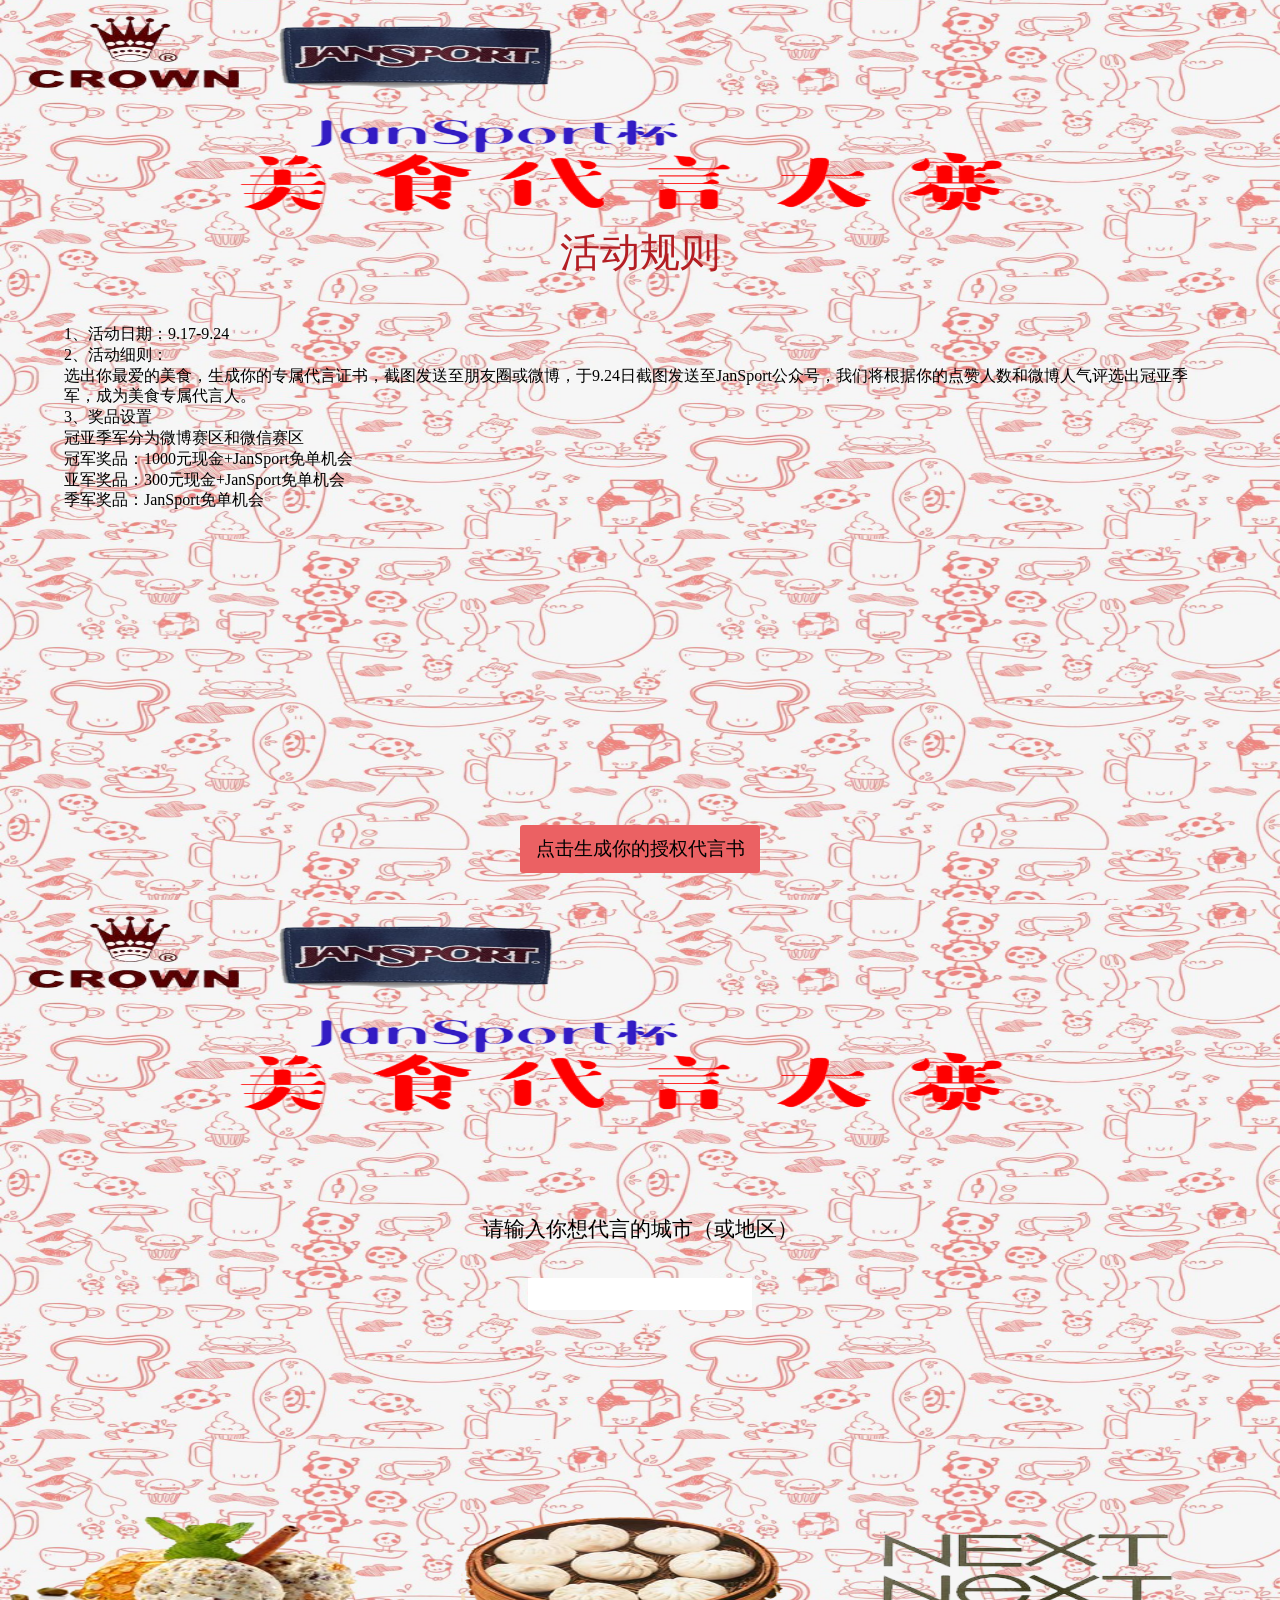
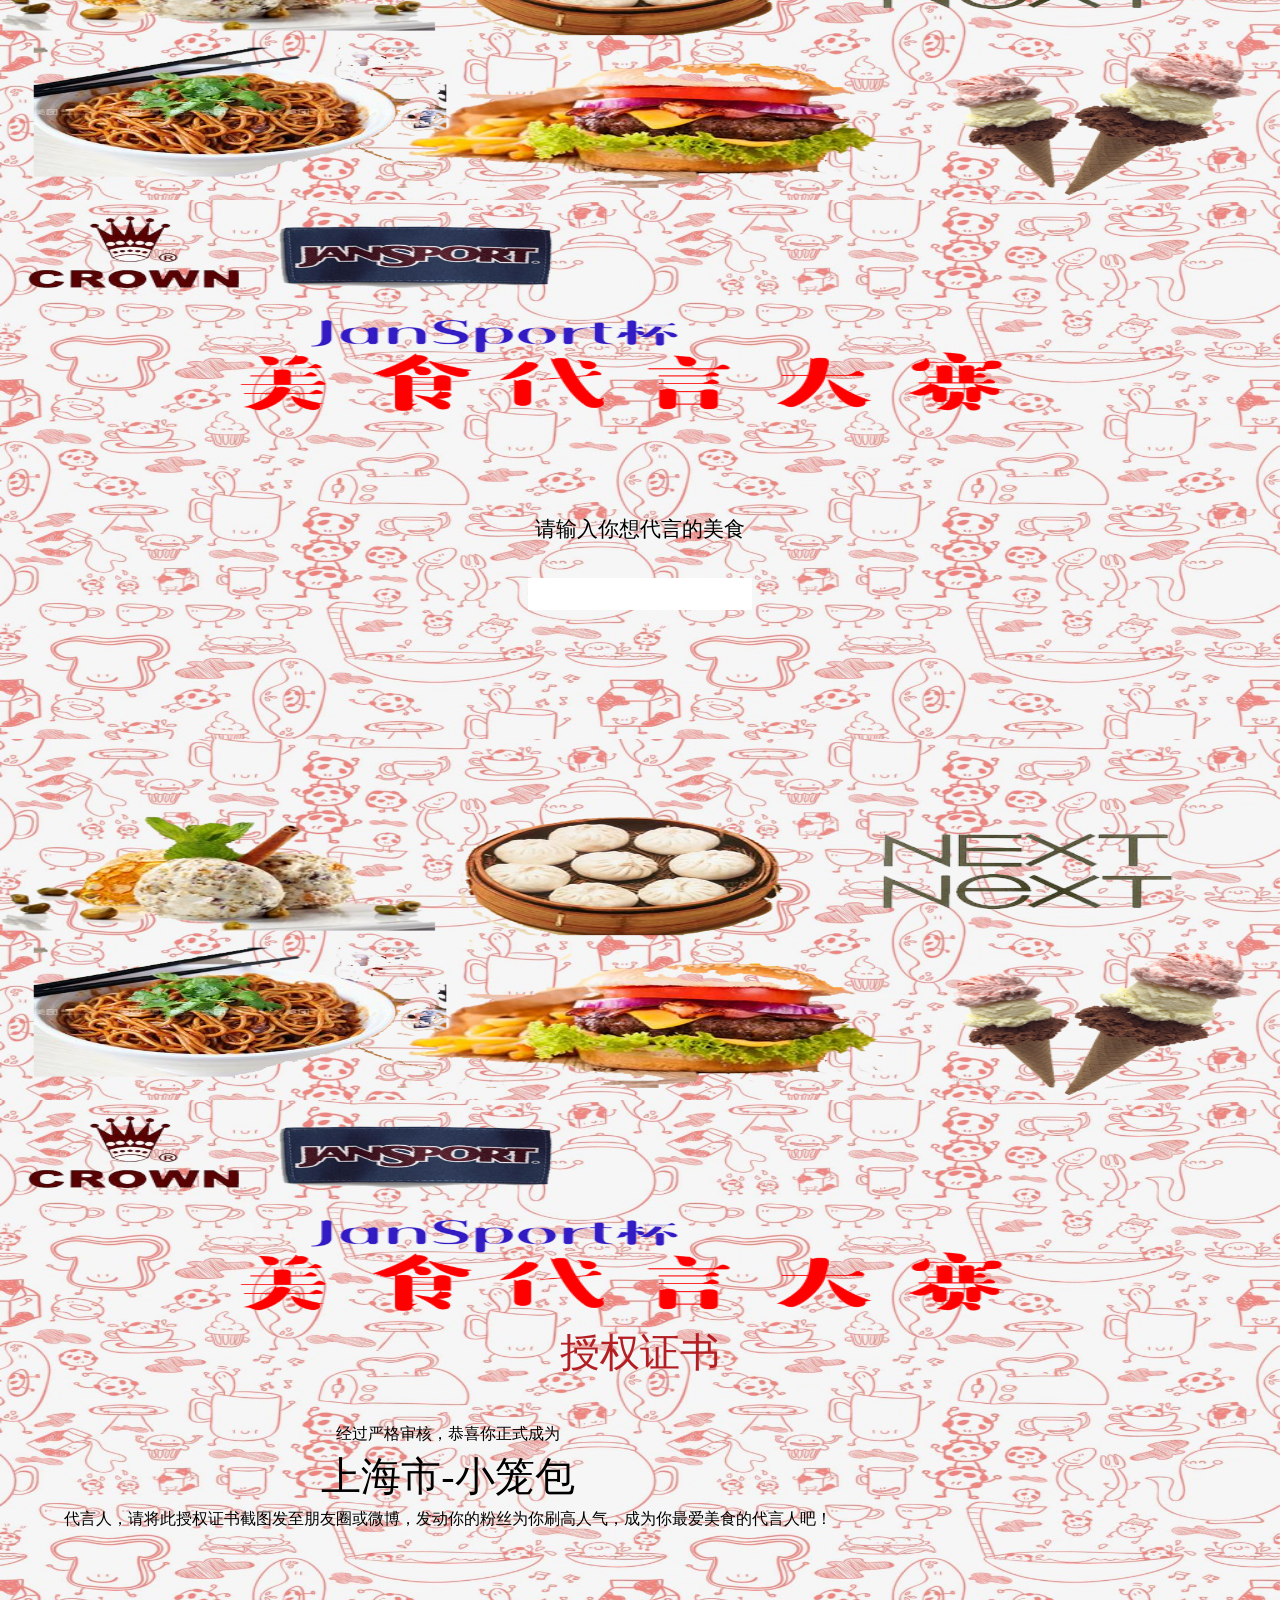
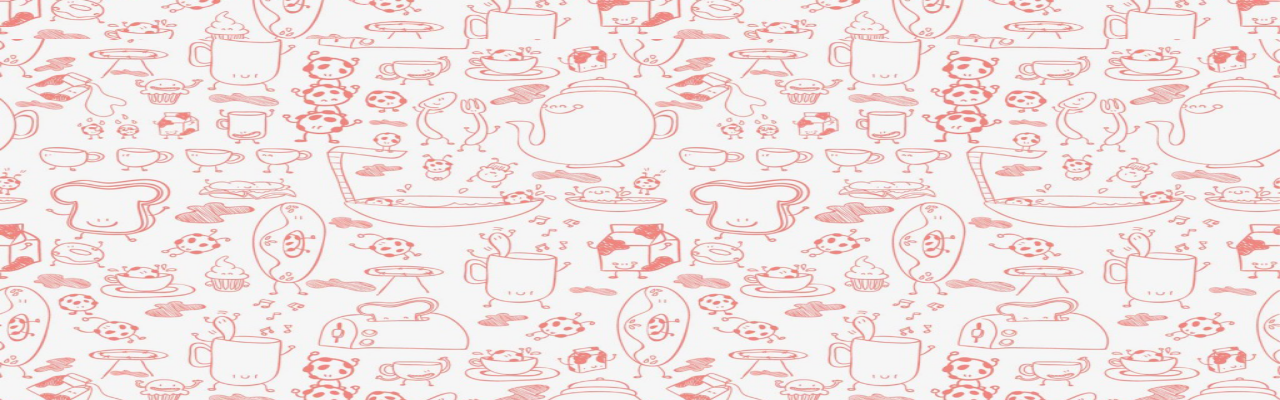
<file: food/index.html>
<!DOCTYPE html>
<html>
<head>
<meta charset="utf-8">
<meta name="viewport" content="width=device-width, minimum-scale=1.0, maximum-scale=1.0">
<title>授权代言书</title>
<style>
	*{ margin:0;padding:0; }
	html,body{
		width: 100%;height:100%;
	}
	.wrap{
		position: absolute;
		top: 0;
		width: 100%;
		height: 100%;
	}
	.wrap>div{
		position: relative;
		width: 100%;
		height:100%;
		background-size: 100% 100%;
		font-family: "华文中宋";
	}
	#page1,#page4{
		background-image: url(images/bg.png) ;		
	}
	#page2,#page3{
		background-image: url(images/bg2.png) ;		
	}
	.tit{
		position: absolute;
		top: 25%;
		width: 100%;
		height: 2.5rem;
		text-align: center;
		font-size: 2.5rem;
		color: #b31e23;
	}
	.activ_info,.result{
		position: absolute;
		top: 36%;
		padding: 0 5%;
		font-size: 1rem;
		line-height: 1.3rem;
		color: #000;
	}
	.build{
		position: absolute;
		bottom: 3%;
		left:50%;
		margin-left: -7.5rem;
		width: 15rem;
		height: 3rem;
		border-radius: 3px;
		line-height: 3rem;
		text-align: center;
		font-size: 1.2rem;
		color: #000;
		background: #eb6163;
		text-decoration: none;
	}
	.ipt_tit{
		position: absolute;
		top: 35%;
		width: 100%;
		text-align: center;
		font-size: 1.3rem;
		font-family: "幼圆"	;	
	}
	#page2 input,#page3 input{
		position: absolute;
		top: 42%;
		left: 50%;
		margin-left: -7rem;
		width: 14rem;
		height: 2rem;
		text-align: center;
		line-height: 2rem;
		border: none;
		background: #fff;
		font-size: 1.2rem;
		outline: none;
	}
	.result .to_result{
		text-align: center;
	}
	.result .result_txt{
		text-align: center;
		font-size: 2.5rem;
		line-height: 4rem;
	}
	.next{
		position: absolute;
		bottom:16%;
		right:0;
		width: 33.33%;
		height: 16%;
	}
</style>
</head>
<body>
   <div class="wrap">
   		<div id="page1">
   			<div class="tit">活动规则</div>
   			<div class="activ_info">
   				<p>1、活动日期：9.17-9.24</p>
				<p>2、活动细则：</p>
				<p>选出你最爱的美食，生成你的专属代言证书，截图发送至朋友圈或微博，于9.24日截图发送至JanSport公众号，我们将根据你的点赞人数和微博人气评选出冠亚季军，成为美食专属代言人。</p>
				<p>3、奖品设置</p>
				<p>冠亚季军分为微博赛区和微信赛区</p>
				<p>冠军奖品：1000元现金+JanSport免单机会</p>
				<p>亚军奖品：300元现金+JanSport免单机会</p>
				<p>季军奖品：JanSport免单机会</p>
   			</div>
   			<a href="javascript:;" class="build" id="build">点击生成你的授权代言书</a>
   		</div>
   		<div id="page2">
	   		<div class="ipt_tit">
	   			请输入你想代言的城市（或地区）
	   		</div>
	   		<input type="text" descrip="city">
	   		<a href="javascript:;" class="next"></a>
   		</div>
   		<div id="page3">
   			<div class="ipt_tit">
	   			请输入你想代言的美食
	   		</div>
	   		<input type="text" descrip="foods">
	   		<a href="javascript:;" class="next"></a>
   		</div>
   		<div id="page4">
   			<div class="tit">授权证书</div>
   			<div class="result">
	   			<p class="to_result">经过严格审核，恭喜你正式成为</p>
	   			<p class="result_txt">上海市-小笼包</p>
	   			<p>代言人，请将此授权证书截图发至朋友圈或微博，发动你的粉丝为你刷高人气，成为你最爱美食的代言人吧！</p>
   			</div>
   		</div>
   </div>
</body>
<script src="js/jquery-1.8.2.js"></script>
<script>
var result = {
	city:"",
	foods:""
}
/*禁止滚动*/
document.body.addEventListener('touchmove', function (event) {
    event.preventDefault();
}, false);
var windowHeight = $(window).height();
$('#build').on('click',function(){	
	var top = $('.wrap').offset().top;
	$('.wrap').animate({
	top: top-windowHeight},
	300);
});
$('.next').on('click',function(){	
	var ipt = $(this).siblings('input');
	var descrip = ipt.attr('descrip');
	if(!ipt.val()){
		if(descrip == "city"){
			alert('请输入你想代言的城市（或地区）');
		}else if(descrip == "foods"){
			alert('请输入你想代言的食物');
		}		
	}else{
		if(descrip == "city"){
			result.city = ipt.val();
		}else if(descrip == "foods"){
			result.foods = ipt.val();
		} 
		var top = $('.wrap').offset().top;
		$('.wrap').animate({
		top: top-windowHeight},
		300);
	}
	$('.result_txt').text(result.city+'-'+result.foods);
});
</script>
</html>
</file>
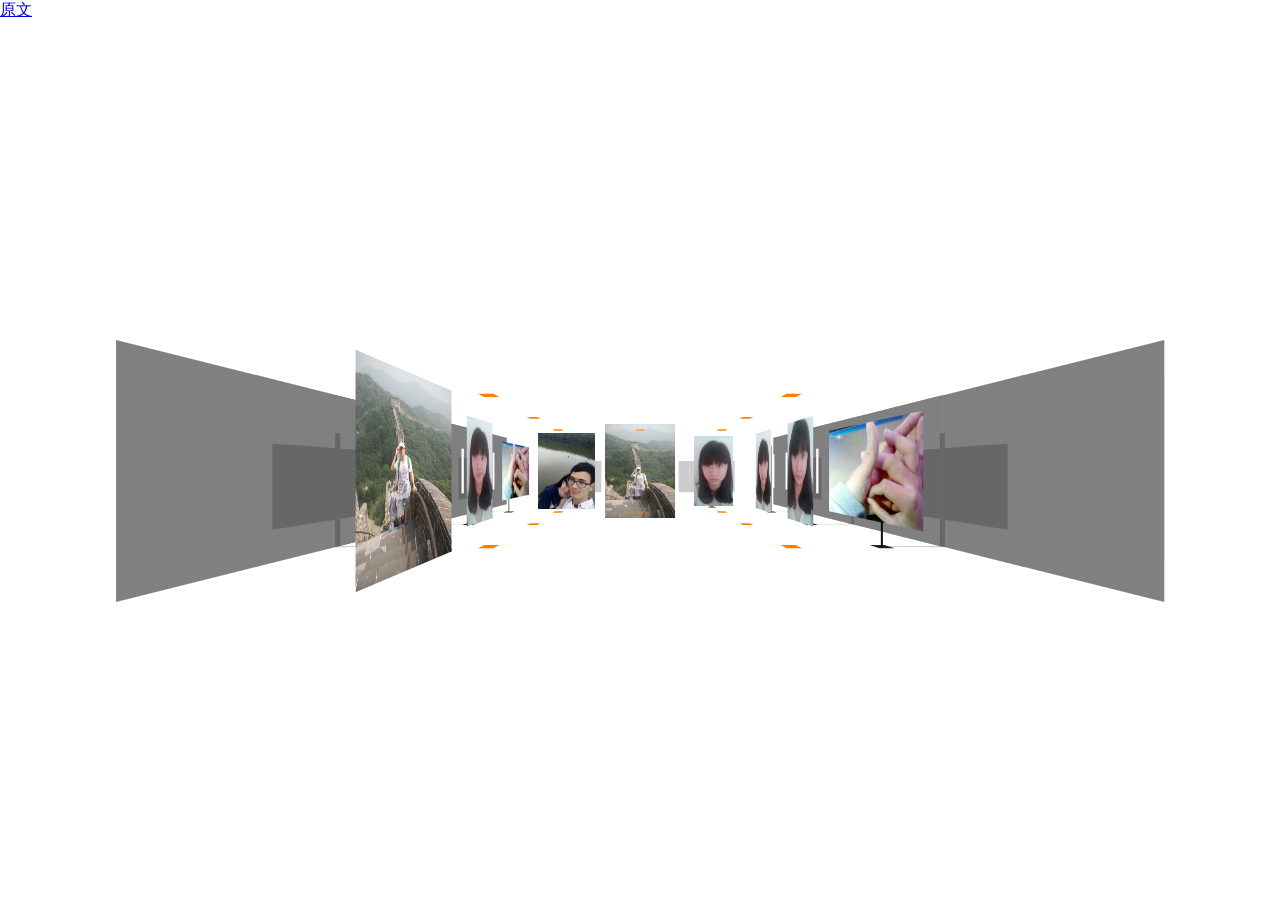
<file: love/index.htm>
﻿<!DOCTYPE HTML>
<!-- saved from url=(0036)http://keleyi.com/keleyi/phtml/html5/25/ -->
<!DOCTYPE html>
<html>
<head>
    <meta name="Author" content="Gerard Ferrandez at http://keleyi.com/">
    <meta charset="utf-8">
    <meta name="viewport" content="width=device-width, initial-scale=1.0, maximum-scale=1.0, user-scalable=no">
    <meta name="HandheldFriendly" content="true">
    <meta name="description" content="程序员给女朋友用HTML5制作的3D相册，使用鼠标拖拽，能看到3D旋转效果，点击相片，相片能放大，移近。程序员发挥自己的专长，这是那些不懂编程的人望尘莫及的。本相册使用了HTML5的画布技术，需要谷歌浏览器或火狐浏览器等现代浏览器才能正常观看。">
    <meta name="keywords" content="canvas,3D,perspective,texturing,gallery">
    <link href="res/slider-wb.css" rel="stylesheet">
    <title>3D图片展览屋-柯乐义</title>
    <style>
        html
        {
            overflow:visible;
            -ms-touch-action: none;
            -ms-content-zooming: none;
        }
        body
        {
            position: absolute;
            margin: 0px;
            padding: 0px;
            background: #fff;
            width: 100%;
            height: 100%;
        }
        #canvas
        {
            position: absolute;
            width: 100%;
            height: 100%;
            background: #fff;
        }
    </style>
    <script type="text/javascript" src="res/ge1doot.js"></script>
    <script type="text/javascript">
        /* 
        * ==============================================================
        * CANVAS 3D experiment - 
        * http://keleyi.com/
        * Author Gerard Ferrandez - 7 June 2010
        * ------------------------------------------------------------
        * Javascript released under the MIT license
        * http://keleyi.com
        * Last updated: 12 Dec 2012
        * ===============================================================
        */

        "use strict";

        (function () {
            /* ==== definitions ==== */
            var diapo = [], layers = [], ctx, pointer, scr, camera, light, fps = 0, quality = [1, 2],
            // ---- poly constructor ----
	Poly = function (parent, face) {
	    this.parent = parent;
	    this.ctx = ctx;
	    this.color = face.fill || false;
	    this.points = [];
	    if (!face.img) {
	        // ---- create points ----
	        for (var i = 0; i < 4; i++) {
	            this.points[i] = new ge1doot.transform3D.Point(
					parent.pc.x + (face.x[i] * parent.normalZ) + (face.z[i] * parent.normalX),
					parent.pc.y + face.y[i],
					parent.pc.z + (face.x[i] * parent.normalX) + (-face.z[i] * parent.normalZ)
				);
	        }
	        this.points[3].next = false;
	    }
	},
            // ---- diapo constructor ----
	Diapo = function (path, img, structure) {
	    // ---- create image ----
	    this.img = new ge1doot.transform3D.Image(
			this, path + img.img, 1, {
			    isLoaded: function (img) {
			        img.parent.isLoaded = true;
			        img.parent.loaded(img);
			    }
			}
		);
	    this.visible = false;
	    this.normalX = img.nx;
	    this.normalZ = img.nz;
	    // ---- point center ----
	    this.pc = new ge1doot.transform3D.Point(img.x, img.y, img.z);
	    // ---- target positions ----
	    this.tx = img.x + (img.nx * Math.sqrt(camera.focalLength) * 20);
	    this.tz = img.z - (img.nz * Math.sqrt(camera.focalLength) * 20);
	    // ---- create polygons ----
	    this.poly = [];
	    for (var i = -1, p; p = structure[++i]; ) {
	        layers[i] = (p.img === true ? 1 : 2);
	        this.poly.push(
				new Poly(this, p)
			);
	    }
	},
            // ---- init section ----
	init = function (json) {
	    // draw poly primitive
	    Poly.prototype.drawPoly = ge1doot.transform3D.drawPoly;
	    // ---- init screen ----
	    scr = new ge1doot.Screen({
	        container: "canvas"
	    });
	    ctx = scr.ctx;
	    scr.resize();
	    // ---- init pointer ----
	    pointer = new ge1doot.Pointer({
	        tap: function () {
	            if (camera.over) {
	                if (camera.over === camera.target.elem) {
	                    // ---- return to the center ----
	                    camera.target.x = 0;
	                    camera.target.z = 0;
	                    camera.target.elem = false;
	                } else {
	                    // ---- goto diapo ----
	                    camera.target.elem = camera.over;
	                    camera.target.x = camera.over.tx;
	                    camera.target.z = camera.over.tz;
	                    // ---- adapt tesselation level to distance ----
	                    for (var i = 0, d; d = diapo[i++]; ) {
	                        var dx = camera.target.x - d.pc.x;
	                        var dz = camera.target.z - d.pc.z;
	                        var dist = Math.sqrt(dx * dx + dz * dz);
	                        var lev = (dist > 1500) ? quality[0] : quality[1];
	                        d.img.setLevel(lev);
	                    }
	                }
	            }
	        }
	    });
	    // ---- init camera ----
	    camera = new ge1doot.transform3D.Camera({
	        focalLength: Math.sqrt(scr.width) * 10,
	        easeTranslation: 0.025,
	        easeRotation: 0.06,
	        disableRz: true
	    }, {
	        move: function () {
	            this.over = false;
	            // ---- rotation ----
	            if (pointer.isDraging) {
	                this.target.elem = false;
	                this.target.ry = -pointer.Xi * 0.01;
	                this.target.rx = (pointer.Y - scr.height * 0.5) / (scr.height * 0.5);
	            } else {
	                if (this.target.elem) {
	                    this.target.ry = Math.atan2(
							this.target.elem.pc.x - this.x,
							this.target.elem.pc.z - this.z
						);
	                }
	            }
	            this.target.rx *= 0.9;
	        }
	    });
	    camera.z = -10000;
	    camera.py = 0;
	    // ---- create images ----
	    for (var i = 0, img; img = json.imgdata[i++]; ) {
	        diapo.push(
				new Diapo(
					json.options.imagesPath,
					img,
					json.structure
				)
			);
	    }
	    // ---- start engine ---- >>>
	    setInterval(function () {
	        quality = (fps > 50) ? [2, 3] : [1, 2];
	        fps = 0;
	    }, 1000);
	    run();
	},
            // ---- main loop ----
	run = function () {
	    // ---- clear screen ----
	    ctx.clearRect(0, 0, scr.width, scr.height);
	    // ---- camera ----
	    camera.move();
	    // ---- draw layers ----
	    for (var k = -1, l; l = layers[++k]; ) {
	        light = false;
	        for (var i = 0, d; d = diapo[i++]; ) {
	            (l === 1 && d.draw()) ||
				(d.visible && d.poly[k].draw());
	        }
	    }
	    // ---- cursor ----
	    if (camera.over && !pointer.isDraging) {
	        scr.setCursor("pointer");
	    } else {
	        scr.setCursor("move");
	    }
	    // ---- loop ----
	    fps++;
	    requestAnimFrame(run);
	};
            /* ==== prototypes ==== */
            Poly.prototype.draw = function () {
                // ---- color light ----
                var c = this.color;
                if (c.light || !light) {
                    var s = c.light ? this.parent.light : 1;
                    // ---- rgba color ----
                    light = "rgba(" +
				Math.round(c.r * s) + "," +
				Math.round(c.g * s) + "," +
				Math.round(c.b * s) + "," + (c.a || 1) + ")";
                    ctx.fillStyle = light;
                }
                // ---- paint poly ----
                if (!c.light || this.parent.light < 1) {
                    // ---- projection ----
                    for (
				var i = 0;
				this.points[i++].projection();
			);
                    this.drawPoly();
                    ctx.fill();
                }
            }
            /* ==== image onload ==== */
            Diapo.prototype.loaded = function (img) {
                // ---- create points ----
                var d = [-1, 1, 1, -1, 1, 1, -1, -1];
                var w = img.texture.width * 0.5;
                var h = img.texture.height * 0.5;
                for (var i = 0; i < 4; i++) {
                    img.points[i] = new ge1doot.transform3D.Point(
				this.pc.x + (w * this.normalZ * d[i]),
				this.pc.y + (h * d[i + 4]),
				this.pc.z + (w * this.normalX * d[i])
			);
                }
            }
            /* ==== images draw ==== */
            Diapo.prototype.draw = function () {
                // ---- visibility ----
                this.pc.projection();
                if (this.pc.Z > -(camera.focalLength >> 1) && this.img.transform3D(true)) {
                    // ---- light ----
                    this.light = 0.5 + Math.abs(this.normalZ * camera.cosY - this.normalX * camera.sinY) * 0.6;
                    // ---- draw image ----
                    this.visible = true;
                    this.img.draw();
                    // ---- test pointer inside ----
                    if (pointer.hasMoved || pointer.isDown) {
                        if (
					this.img.isPointerInside(
						pointer.X,
						pointer.Y
					)
				) camera.over = this;
                    }
                } else this.visible = false;
                return true;
            }
            return {
                // --- load data ----
                load: function (data) {
                    window.addEventListener('load', function () {
                        ge1doot.loadJS(
					"res/imageTransform3D.js",
					init, data
				);
                    }, false);
                }
            }
        })().load({
            imgdata: [
            // north
		{img: 'imgs/1.jpg', x: -1000, y: 0, z: 1500, nx: 0, nz: 1 },
		{ img: 'imgs/2.jpg', x: 0, y: 0, z: 1500, nx: 0, nz: 1 },
		{ img: 'imgs/3.jpg', x: 1000, y: 0, z: 1500, nx: 0, nz: 1 },
            // east
		{img: 'imgs/4.jpg', x: 1500, y: 0, z: 1000, nx: -1, nz: 0 },
		{ img: 'imgs/5.jpg', x: 1500, y: 0, z: 0, nx: -1, nz: 0 },
		{ img: 'imgs/6.jpg', x: 1500, y: 0, z: -1000, nx: -1, nz: 0 },
            // south
		{img: 'imgs/7.jpg', x: 1000, y: 0, z: -1500, nx: 0, nz: -1 },
		{ img: 'imgs/8.jpg', x: 0, y: 0, z: -1500, nx: 0, nz: -1 },
		{ img: 'imgs/9.jpg', x: -1000, y: 0, z: -1500, nx: 0, nz: -1 },
            // west
		{img: 'imgs/10.jpg', x: -1500, y: 0, z: -1000, nx: 1, nz: 0 },
		{ img: 'imgs/11.jpg', x: -1500, y: 0, z: 0, nx: 1, nz: 0 },
		{ img: 'imgs/12.jpg', x: -1500, y: 0, z: 1000, nx: 1, nz: 0 }
	],
            structure: [
		{
		    // wall
		    fill: { r: 255, g: 255, b: 255, light: 1 },
		    x: [-1001, -490, -490, -1001],
		    z: [-500, -500, -500, -500],
		    y: [500, 500, -500, -500]
		}, {
		    // wall
		    fill: { r: 255, g: 255, b: 255, light: 1 },
		    x: [-501, 2, 2, -500],
		    z: [-500, -500, -500, -500],
		    y: [500, 500, -500, -500]
		}, {
		    // wall
		    fill: { r: 255, g: 255, b: 255, light: 1 },
		    x: [0, 502, 502, 0],
		    z: [-500, -500, -500, -500],
		    y: [500, 500, -500, -500]
		}, {
		    // wall
		    fill: { r: 255, g: 255, b: 255, light: 1 },
		    x: [490, 1002, 1002, 490],
		    z: [-500, -500, -500, -500],
		    y: [500, 500, -500, -500]
		}, {
		    // shadow
		    fill: { r: 0, g: 0, b: 0, a: 0.2 },
		    x: [-420, 420, 420, -420],
		    z: [-500, -500, -500, -500],
		    y: [150, 150, -320, -320]
		}, {
		    // shadow
		    fill: { r: 0, g: 0, b: 0, a: 0.2 },
		    x: [-20, 20, 20, -20],
		    z: [-500, -500, -500, -500],
		    y: [250, 250, 150, 150]
		}, {
		    // shadow
		    fill: { r: 0, g: 0, b: 0, a: 0.2 },
		    x: [-20, 20, 20, -20],
		    z: [-500, -500, -500, -500],
		    y: [-320, -320, -500, -500]
		}, {
		    // shadow
		    fill: { r: 0, g: 0, b: 0, a: 0.2 },
		    x: [-20, 20, 10, -10],
		    z: [-500, -500, -100, -100],
		    y: [-500, -500, -500, -500]
		}, {
		    // base
		    fill: { r: 32, g: 32, b: 32 },
		    x: [-50, 50, 50, -50],
		    z: [-150, -150, -50, -50],
		    y: [-500, -500, -500, -500]
		}, {
		    // support
		    fill: { r: 16, g: 16, b: 16 },
		    x: [-10, 10, 10, -10],
		    z: [-100, -100, -100, -100],
		    y: [300, 300, -500, -500]
		}, {
		    // frame
		    fill: { r: 255, g: 255, b: 255 },
		    x: [-320, -320, -320, -320],
		    z: [0, -20, -20, 0],
		    y: [-190, -190, 190, 190]
		}, {
		    // frame
		    fill: { r: 255, g: 255, b: 255 },
		    x: [320, 320, 320, 320],
		    z: [0, -20, -20, 0],
		    y: [-190, -190, 190, 190]
		},
		{ img: true },
		{
		    // ceilingLight
		    fill: { r: 255, g: 128, b: 0 },
		    x: [-50, 50, 50, -50],
		    z: [450, 450, 550, 550],
		    y: [500, 500, 500, 500]
		}, {
		    // groundLight
		    fill: { r: 255, g: 128, b: 0 },
		    x: [-50, 50, 50, -50],
		    z: [450, 450, 550, 550],
		    y: [-500, -500, -500, -500]
		}
	],
            options: {
                imagesPath: ""
            }
        });
</script>
</head>
<body>
<a href="http://keleyi.com/a/bjac/g039tue3.htm" target="_blank">原文</a><br />
    <canvas id="canvas">你的浏览器不支持HTML5画布技术，请使用支持HTML5的浏览器(http://keleyi.com/a/bjac/g039tue3.htm)</canvas>
</body>
</html>
</file>
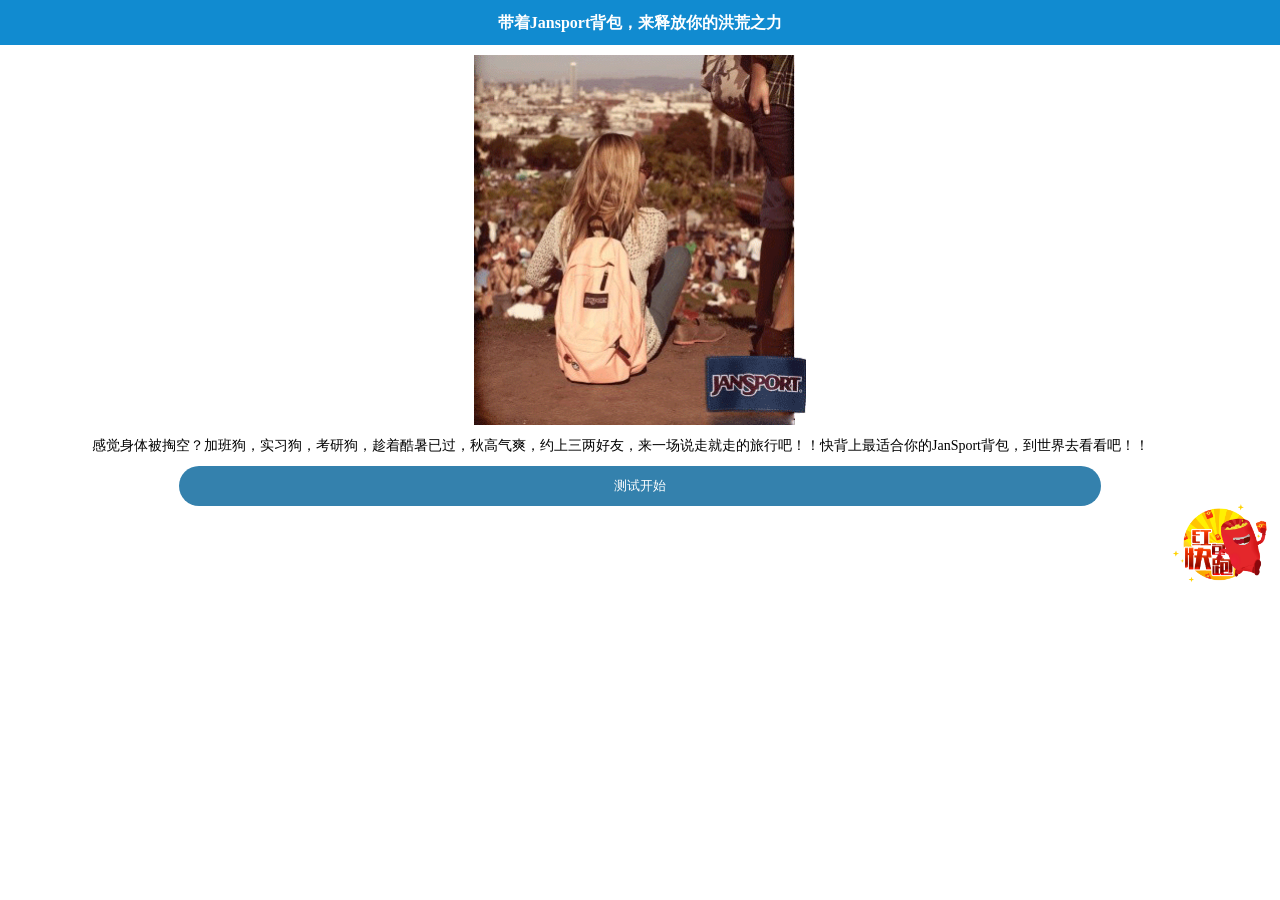
<file: jansport/unzip/index.html>
<!DOCTYPE html>
<html>

<head>
    <meta charset="utf-8">
    <meta http-equiv="X-UA-Compatible" content="IE=edge">
    <meta http-equiv="Content-Type" content="text/html; charset=UTF-8">
    <meta name="viewport" content="width=device-width,height=device-height,initial-scale=1,minimum-scale=1,maximum-scale=1,minimal-ui,user-scalable=no">
    <meta http-equiv="pragma" content="no-cache">
    <meta http-equiv="Cache-Control" content="no-cache, must-revalidate">
    <meta http-equiv="expires" content="-1">
    <meta name="description" content="jansport,皇冠集团" />
    <meta name="author" content="yuanshengchao" qq="1217398472" iphone="13162359917" />
    <meta name="apple-mobile-web-app-capable" content="yes" />
    <meta name="apple-mobile-web-app-status-bar-style" content="black-translucent" />
    <title>带着JanSport背包，来释放你的洪荒之力</title>
    <link rel="stylesheet" href="css/common.css?v=2.0">
    <link rel="stylesheet" href="css/index.css?v=2.0">
    <link rel="stylesheet" href="css/share.css?v=2.0">
</head>
<style type="text/css" media="screen">
div#swipe{
   width: 100px;
   height: 100px;
   position: fixed;
   z-index: 90;
   top: 55%;
   right: 10px;
   background: url("images/run.png");
   -webkit-background-size: cover;
   background-size: cover;
   cursor: pointer;
   outline: none;
}
/*结果*/
.sub>p{
    width: 100%;
    position: absolute;
    bottom: 15%;
    margin: 0 auto;
    font-size: 24px;
    font-weight: bold;
    letter-spacing: 1px;
}
/* 红包 */
#hb{
    display: none;
    position: absolute;
    z-index: 1000;
    width: 100%;
    height: 100%;
     background-color: rgba(18, 124, 199, 0.9);
    background:url(images/hbbg.png) no-repeat top right scroll;
    background-size: cover;
    -webkit-background-size:cover;
    -moz-background-size:cover;
    -ms-background-size:cover;
    color: #fff;
    text-align: center;
    letter-spacing: 1px;
}
#hb>h2{
    margin-top: 18%;
    line-height: 35px;
    margin-bottom: 20px;
}
#hb>p{
    margin:0 10%;
    line-height: 30px;
    font-size: 16px;
    text-align: left;
    font-weight: normal;
    font-family: "宋体";
}
#hb>button{
    display: block;
    position: absolute;
    left: 21%;
    width: 55%;
    border-radius: 25px;
    outline:0;
    border:0;
    line-height: 50px;
    height: 50px;
    bottom:5%;
    color: #fff;
    font-size: 18px;
    font-weight: bold;
    cursor: pointer;
    background-color: #D64F47;
}
#hb p>span{
    margin-left:30px;
}
div.coord{
    margin:20px 0;
    text-align: center;
}
div.coord>img{
    width:154px;
}
.btnRule{
    display: block;
    width: 160px;
    margin: 20px auto;
    line-height: 40px;
    height: 40px;
    border: 1px solid #000;
    background: #fff;
    border-radius: 35px;
    font-size: 14px;
    cursor: pointer;
    font-weight: bold;
}
#result>article>div>div>div>p{
    margin-top:100px;
    text-align: left;
}
</style>
<body>
<!-- 微信分享 -->
    <img src="images/jansportLogo.png" alt="" style="position:absolute;width:300px;height:300px;top:-305px;">
    
    <!-- 模拟提交 -->
    <div class="sub">
    	<!-- <img src="images/loading.gif" alt="正在生成测试结果" /> -->
    	<p>结果马上出来</p>
    </div>
    <!-- 红包规则 -->
    <div id="hb">
        <h2> 活动参规则</h2>
        <p>1.活动时间：9月18日-9月22日</p>
        <p>2.活动细则：将测试结果转发和收藏JanSport店铺的截图发送至微信公众号后台，即可获得一个随机金额的红包。</p> 
        <p>3.红包金额设置：</p>
        <p>
            <p><span>100元红包   3个</span><span>50元红包     10个</span></p>
            <p><span>20元红包    20个</span><span>10元红包    50个</span></p>
            <p><span>5元红包     100个</span><span>2元红包     200个</span></p>
            <p><span>1元红包     若干个</span></p>
        </p>
        </p>
        <p>*本活动最终解释权归皇冠集团所有</p>
        <button type="button" id="closeHb">返回测试</button>
    </div>
    <div class="shadowbox">
        <div>
            <div>
                <span>点击<img src="images/weixinshare.png" alt=""></span>
            </div>
            <div>
                <p>发送给好友</p>
                <p>分享到朋友圈</p>
            </div>
        </div>
        <img src="images/weixinGo.png" alt="点击分享" title="点击分享">
    </div>
    <!-- 具体板块 -->
    <div class="contain">
         <!-- 红包悬浮 -->
        <div id="swipe" class="swipe">
           
        </div>
        <h1>带着Jansport背包，来释放你的洪荒之力</h1>
        <!-- 首页 -->
        <section id="index">
           		<img src="images/answer2.png" alt="jansport,皇冠集团" />
           		<article>
           		    感觉身体被掏空？加班狗，实习狗，考研狗，趁着酷暑已过，秋高气爽，约上三两好友，来一场说走就走的旅行吧！！快背上最适合你的JanSport背包，到世界去看看吧！！

           		</article>
           		<button type="button" id="id_start_ceshi">测试开始</button>
        </section>
        <!-- 题目页面 -->
        <section id="questionBox">
            <article>
                <h2>和恋人约会你会选择什么酒水？</h2>
                <div>
                    <p>
                        <img src="images/11.jpg" alt="啤酒"><input type="radio" name="question1" value="1">啤酒</p>
                    <p>
                        <img src="images/12.jpg" alt="鸡尾酒"><input type="radio" name="question1" value="2">鸡尾酒</p>
                    <p>
                        <img src="images/13.jpg" alt="红酒"><input type="radio" name="question1" value="3">红酒</p>
                </div>
            </article>
            <article>
                <h2>你喜欢什么颜色的落地窗帘？</h2>
                <div>
                    <p>
                         <img src="images/21.jpg" alt="白色"><input type="radio" name="question2" value="1">白色</p>
                    <p>
                         <img src="images/22.jpg" alt="绿色"><input type="radio" name="question2" value="2">绿色</p>
                    <p>
                         <img src="images/23.jpg" alt="蓝色"><input type="radio" name="question2" value="3">蓝色</p>
                </div>
            </article>
            <article>
                <h2>你认为到海边最好的事情是？</h2>
                <div>
                    <p>
                         <img src="images/31.jpg" alt="可以冲浪或者潜水"><input type="radio" name="question3" value="1"> 可以冲浪或者潜水</p>
                    <p>
                         <img src="images/32.jpg" alt="可以看海景"><input type="radio" name="question3" value="2"> 可以看海景</p>
                    <p>
                         <img src="images/33.jpg" alt="可以吃海鲜"><input type="radio" name="question3" value="3">可以吃海鲜</p>
                </div>
            </article>
            <article>
                <h2>你对拍照的概念是？</h2>
                <div>
                    <p>
                         <img src="images/41.jpg" alt="只拍自己没去过的地方"><input type="radio" name="question4" value="1"> 只拍自己没去过的地方</p>
                    <p>
                         <img src="images/42.jpg" alt="走到哪拍到哪"><input type="radio" name="question4" value="2">走到哪拍到哪</p>
                    <p>
                         <img src="images/43.jpg" alt="只拍值得的人物"><input type="radio" name="question4" value="3">只拍值得的人物</p>
                </div>
            </article>
            <article>
                <h2>如果在自己的花园种花的话，你会选择？</h2>
                <div>
                    <p>
                         <img src="images/51.jpg" alt="红玫瑰"><input type="radio" name="question5" value="1"> 红玫瑰</p>
                    <p>
                         <img src="images/52.jpg" alt="百合花"><input type="radio" name="question5" value="2">百合花</p>
                    <p>
                         <img src="images/53.jpg" alt="黑郁金香"><input type="radio" name="question5" value="3">黑郁金香</p>
                </div>
            </article>
            <article>
                <h2>你认为诅咒是一种？</h2>
                <div>
                    <p>
                         <img src="images/61.jpg" alt="非常神秘的东西"><input type="radio" name="question6" value="1">非常神秘的东西</p>
                    <p>
                         <img src="images/62.jpg" alt="完全不可信的东西"><input type="radio" name="question6" value="2">完全不可信的东西</p>
                    <p>
                         <img src="images/63.jpg" alt="非常有趣的东西"><input type="radio" name="question6" value="3">非常有趣的东西</p>
                </div>
            </article>
            <article>
                <h2>什么样的天气会让你马上逃脱？</h2>
                <div>
                    <p>
                         <img src="images/71.png" alt="炎热的酷暑"><input type="radio" name="question7" value="1"> 炎热的酷暑</p>
                    <p>
                         <img src="images/72.jpg" alt="潮湿的雨季"><input type="radio" name="question7" value="2">潮湿的雨季</p>
                    <p>
                         <img src="images/73.jpg" alt="寒冷的冬季"><input type="radio" name="question7" value="3">寒冷的冬季</p>
                </div>
            </article>
            <article>
                <h2>如果让你选择看海底的东西的话，你会选择？</h2>
                <div>
                    <p>
                         <img src="images/81.jpg" alt="海底鱼类"><input type="radio" name="question8" value="1">海底鱼类</p>
                    <p>
                         <img src="images/82.jpg" alt="海底水藻"><input type="radio" name="question8" value="2">海底水藻</p>
                    <p>
                         <img src="images/83.jpg" alt="珊瑚"><input type="radio" name="question8" value="3">珊瑚</p>
                </div>
            </article>
            <article>
                <h2>如果可以选择的话，你希望在什么地方和爱人共进晚餐？</h2>
                <div>
                    <p>
                         <img src="images/91.jpg" alt="河边"><input type="radio" name="question9" value="1">河边</p>
                    <p>
                         <img src="images/92.jpg" alt="玫瑰园边"><input type="radio" name="question9" value="2">玫瑰园边</p>
                    <p>
                         <img src="images/93.jpg" alt="华丽的餐厅里"><input type="radio" name="question9" value="3">华丽的餐厅里</p>
                </div>
            </article>
            <article>
                <h2>你是一个拥有什么生活习惯的人？</h2>
                <div>
                    <p>
                         <img src="images/101.png" alt="黑白颠倒"><input type="radio" name="question10" value="1">黑白颠倒</p>
                    <p>
                         <img src="images/102.jpg" alt="正常的时间规律"><input type="radio" name="question10" value="2">正常的时间规律</p>
                    <p>
                         <img src="images/103.jpg" alt="经常熬夜但不规律的人"><input type="radio" name="question10" value="3">经常熬夜但不规律的人</p>
                </div>
            </article>
            <a href="javascript:void(0);" class="btn" id="pre">上一题</a>
            <a id="showResult" href="javascript:void(0);" class="btn">查看结果</a>
             <footer id="joinUs" style="margin-top: 20px;">
        	 <!-- 二维码 -->
            <article>
            	<hr />
            	<h2 class="fllow">关注我们</h2>
                <!-- <div>
                    <img src="images/weichat.jpg" alt="jansport微信公众号" />
                    <h3>关注jansport领取神秘大礼</h3>
                </div> -->
                <div>
                	<img src="images/tmaill.png" alt="jansport天猫旗舰店" />
                	<!-- <h3>收藏jansport天猫旗舰店截图发公众号，赢取神秘大奖</h3> -->
                </div>
            </article>
        </footer>
        </section>
        <!-- 结果和分享页 -->
        <section id="result">
            <article>
                <div>
                    <div class="coord"><img src="images/coord.png" alt="坐标"></div>
                    <p><span style="font-size:18px;font-weight:bold">法国巴黎</span></p>
                    <p><img src="images/paris.jpg" alt="你的旅行地法国巴黎"></p>
                    <p><span>平时忙碌的生活，总是让你有疲惫不堪的感觉。那何不让爱情上的丰收来缓解你内心的压力。世界上最有名的浪漫之都非巴黎莫属，甘醇的红酒，还有让无数情侣，爱人向往的埃菲尔铁塔，巴黎的塞那河等浪漫景色等你探寻。</span></p>
                    <div>
						<p style="text-align:center;font-size:18px;margin-left: 0;">我们推荐</p>
                    	<div>
                    		<img src="images/jansport0K8.png" alt="jansport,皇冠集团">
                    		<span>T501 0K8</span>
                    	</div>
                        <div><p>灿烂如火的夏花，快背上它和恋人来一场蜜月旅行</p></div>
                        <div style="clear:both"></div>
                        <div><p>印在蓝色帆布上的优雅玫瑰，在法国巴黎的街头邂逅一场完美的爱情！！ </p></div>
                    	<div>
                    		<img src="images/jansportOKH.png" alt="jansport,皇冠集团">
                    		<span>T501 OKH</span>
                    	</div>
                    </div>
                    
                </div>
            </article>
            <article>
                <div>
                    <div class="coord"><img src="images/coord.png" alt="坐标"></div>
                    <p><span style="font-size:18px;font-weight:bold">英国伦敦</span></p>
                    <p><img src="images/english.jpg" alt="你的旅行地英国伦敦"></p>
                     <p><span>你是一个喜欢参观新鲜事物的人，你总是期望可以接触到自己平时接触不到，朋友们也很少知道的东西。那就去古老的欧洲城市探索伦敦吧，它不但保留着古老的欧洲建筑，还有现代化的建筑和艺术风格，快快出发去探寻吧！！</span></p>
                     <div>
						<p style="text-align:center;font-size:18px;margin-left: 0;">我们推荐</p>
                    	<div>
                    		<img src="images/jansport0EK.png" alt="jansport,皇冠集团">
                    		<span>T501 0EK</span>
                    	</div>
                        <div><p>搭配上方块图案的背包，尽情徜徉在欧洲的艺术街区。</p></div>
                        <div style="clear:both"></div>
                        <div><P>夜晚灿烂的静谧的夜空，让你烦躁的心安静下来。</P></div>
                    	<div>
                    		<img src="images/jansport0K6.png" alt="jansport,皇冠集团">
                    		<span>T501 0K6</span>
                    	</div>
                    </div>
                   
                </div>
            </article>
            <article>
                <div>
                    <div class="coord"><img src="images/coord.png" alt="坐标"></div>
                    <p><span style="font-size:18px;font-weight:bold">马尔代夫群岛</span></p>
                    <p><img src="images/maldives.jpg" alt="你的旅行地马尔代夫群岛"></p>
                     <p><span>这个地方可以说是世界上最美的几个角落之一了。在被绝对蓝色且清澈的大海围绕的时候，你的头脑中除了大自然的美丽还会剩下什么呢？你是一个对幸福要求并不高的人，你只希望自己可以快乐的做自己想做的事情就足够了。你不是一个害怕寂寞的人，很多时候即使只有你自己一个人，你也会玩得很开心。你注重的并不是谁陪你去，重要的是你需要去一个值得你去的地方。</span></p>
                    <div>
						<p style="text-align:center;font-size:18px;margin-left: 0;">我们推荐</p>
                    	<div>
                    		<img src="images/jansport0DS.png" alt="jansport,皇冠集团">
                    		<span>T501 0DS</span>
                    	</div>
                        <div><p>海边的椰树，感受惬意的海风。</p></div>
                        <div style="clear:both"></div>
                        <div><p>潜水看看海底五彩的世界，感受感受奇幻多彩的空间。</p></div>
                    	<div>
                    		<img src="images/jansport0L2.png" alt="jansport,皇冠集团">
                    		<span>T501 0L2</span>
                    	</div>
                    </div>
                   
                </div>
            </article>
            <article>
                <div>
                    <div class="coord"><img src="images/coord.png" alt="坐标"></div>
                    <p><span style="font-size:18px;font-weight:bold">加拿大</span></p>
                    <p><img src="images/canada.jpg" alt="你的旅行地加拿大"></p>
                    <p><span>用最简单的话来说，你是一个特别贪玩的人，甚至贪玩到连自己想控制都没有办法控制的地步，美丽的山水风景完全是你的胃口。那么加拿大就是最适合你的地方了，满山红叶，山川河流，甚至是现代城市建筑极限运动，你都可以在这个充满活力的过度发现。</span></p>
                     <div>
						<p style="text-align:center;font-size:18px;margin-left: 0;">我们推荐</p>
                    	<div>
                    		<img src="images/jansport0DR.png" alt="jansport,皇冠集团">
                    		<span>T501 0DR</span>
                    	</div>
                        <div><p>背上一款朝气活泼的背包，和这个国家的年轻人去闯一闯。</p></div>
                        <div style="clear:both"></div>
                        <div><p>或是缀满了花，说走就走吧！!</p></div>
                    	<div>
                    		<img src="images/jansport0E2.png" alt="jansport,皇冠集团">
                    		<span>T501 0E2</span>
                    	</div>
                    </div>
                    
                </div>
            </article>
            <article>
                <div>
                    <div class="coord"><img src="images/coord.png" alt="坐标"></div>
                    <p><span style="font-size:18px;font-weight:bold">埃及</span></p>
                    <p><img src="images/ejypt.jpg" alt="你的旅行地埃及"></p>
                     <p><span>你与生惧来的是对神秘探索，即使并不是专业的研究，你对未知事物的兴趣也异于常人，那埃及就是出行的最佳场所。埃及是一个拥有古老而神秘文化的国家，同时拥有靠着红海的地理优势，可以让你在欣赏金字塔和古文化的同时，一睹红海的魅力和海底珊瑚，鱼儿充满灵气的样子。</span></p>
                    <div>
						<p style="text-align:center;font-size:18px;margin-left: 0;">我们推荐</p>
                    	<div>
                    		<img src="images/jansport08B.png" alt="jansport,皇冠集团">
                    		<span>T501 08B</span>
                    	</div>
                        <div><p>这个古老的文化，依河而生，</p></div>
                        <div style="clear:both"></div>
                        <div><p>那些神秘的太阳纹图腾，还没有兴趣开始探索吗？</p></div>
                    	<div>
                    		<img src="images/jansportZQ1.png" alt="jansport,皇冠集团">
                    		<span>T501 ZQ1</span>
                    	</div>
                    </div>
                   
                </div>
            </article>
            <footer class="shareNew">
	            <div class="shareContain">
	                <section class="testTop titleTop">
	                   <hr />
            		   <h2 class="fllow">分享到</h2>
	                </section>
	                <section class="sharebox">
	                    <div id="shareimages">
	                        <div class="bdsharebuttonbox" data-tag="share_1">
	                            <li>
	                                <a class="bds_tsina" data-cmd="tsina"></a>
	                                <p>微博</p>
	                            </li>
	                            <li>
	                                <a class="bds_qzone" data-cmd="qzone" href="#"></a>
	                                <p>QQ空间</p>
	                            </li>
	                            <li class="wapWeiXin">
	                                <a class="bds_weixin"></a>
	                                <p>微信</p>
	                            </li>
	                        </div>
	                    </div>
	                    <div class="people">
	                    	<span>分享你的结果到朋友圈</span>
                            <span>有机会赢取适合你的背包</span>
                            <span>去专属你的目的地旅行</span>
                            <!-- <strong>优惠券</strong> -->
	                    </div>
                        <div class="joinUs" style="margin-top: 10px;">
                        <button class="swipe btnRule">点击获取活动规则</button>
                            <!-- <img src="images/weichat.jpg" alt="jansport微信公众号" />
                            <h3>关注jansport领取神秘大礼</h3> -->
                        </div>
	                </section>
	            </div>
        	</footer>
        </section>
        
    </div>
    <script src="js/jquery-1.8.0.min.js" charset="utf-8"></script>
    <script src="js/index.js?v=2.0" charset="utf-8"></script>
    <script src="js/share.js?v=2.0" charset="utf-8"></script>
</body>

</html>
</file>
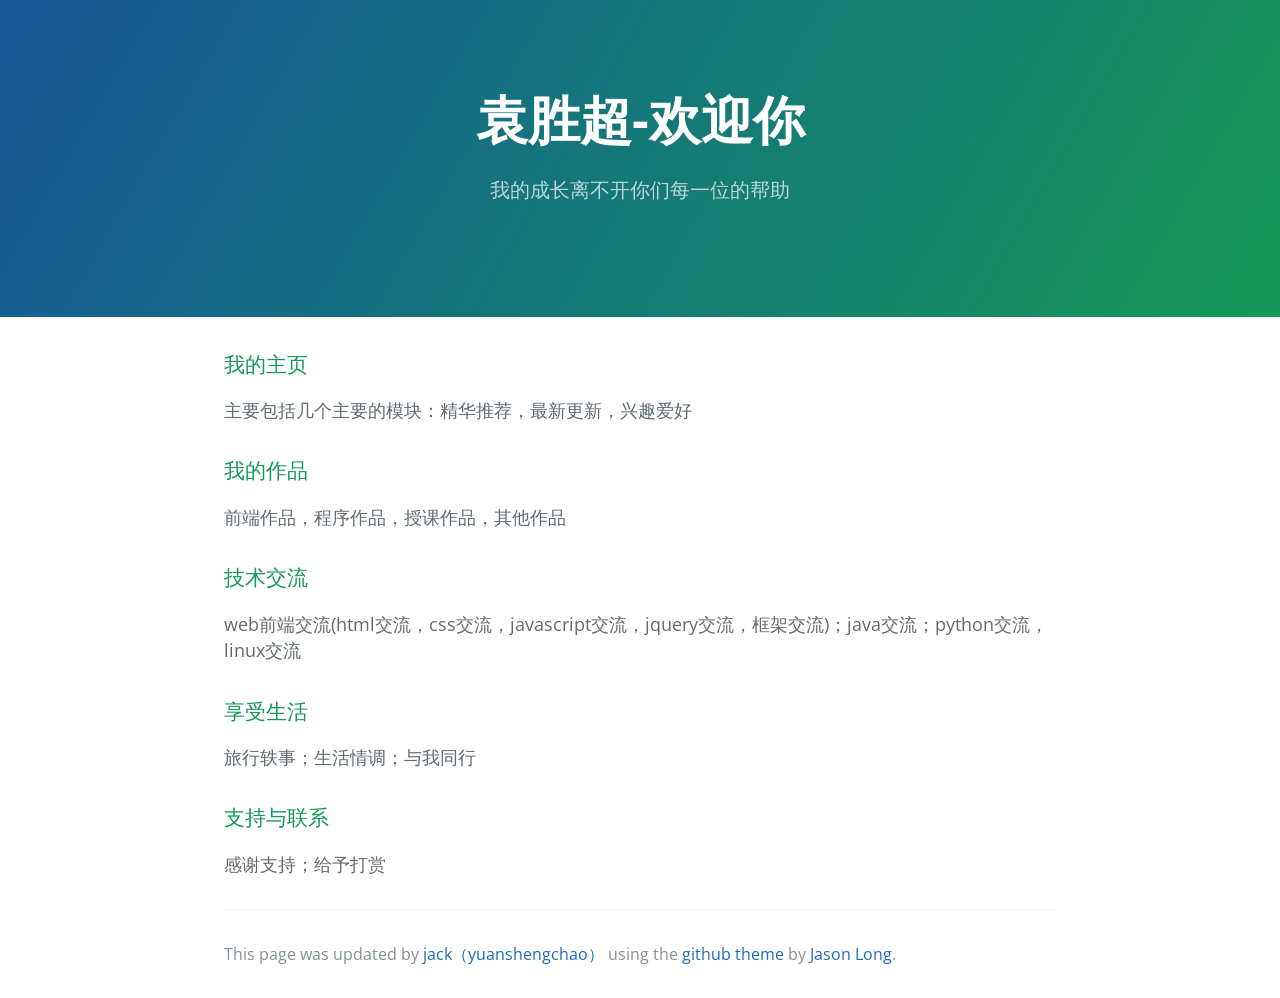
<file: indexOld.html>
<!DOCTYPE html>
<html lang="en-us">

<head>
    <meta charset="UTF-8">
    <title>袁胜超-欢迎你</title>
    <meta name="viewport" content="width=device-width, initial-scale=1">
    <link rel="stylesheet" type="text/css" href="stylesheets/normalize.css" media="screen">
    <link href='https://fonts.googleapis.com/css?family=Open+Sans:400,700' rel='stylesheet' type='text/css'>
    <link rel="stylesheet" type="text/css" href="stylesheets/stylesheet.css" media="screen">
    <link rel="stylesheet" type="text/css" href="stylesheets/github-light.css" media="screen">
</head>

<body>
    <section class="page-header">
        <h1 class="project-name">袁胜超-欢迎你</h1>
        <h2 class="project-tagline">我的成长离不开你们每一位的帮助</h2>
    </section>
    <section class="main-content">
        <h3>
<a id="welcome-to-github-pages" class="anchor" href="#welcome-to-github-pages" aria-hidden="true"><span aria-hidden="true" class="octicon octicon-link"></span></a>我的主页</h3>
        <p>主要包括几个主要的模块：精华推荐，最新更新，兴趣爱好</p>
        <h3>
<a id="designer-templates" class="anchor" href="#designer-templates" aria-hidden="true"><span aria-hidden="true" class="octicon octicon-link"></span></a>我的作品</h3>
        <p>前端作品，程序作品，授课作品，其他作品</p>
        <h3>
<a id="creating-pages-manually" class="anchor" href="#creating-pages-manually" aria-hidden="true"><span aria-hidden="true" class="octicon octicon-link"></span></a>技术交流</h3>
        <p>web前端交流(html交流，css交流，javascript交流，jquery交流，框架交流)；java交流；python交流，linux交流</p>
        <h3>
<a id="authors-and-contributors" class="anchor" href="#authors-and-contributors" aria-hidden="true"><span aria-hidden="true" class="octicon octicon-link"></span></a>享受生活</h3>
        <p>旅行轶事；生活情调；与我同行</p>
        <h3>
<a id="support-or-contact" class="anchor" href="#support-or-contact" aria-hidden="true"><span aria-hidden="true" class="octicon octicon-link"></span></a>支持与联系</h3>
        <p>感谢支持；给予打赏</p>
        <footer class="site-footer">
            <span class="site-footer-credits">This page was updated by <a href="https://yuanshengchao.cn">jack（yuanshengchao）</a> using the <a href="https://github.com/jasonlong/cayman-theme">github theme</a> by <a href="https://twitter.com/jasonlong">Jason Long</a>.</span>
        </footer>
    </section>
</body>

</html>
</file>
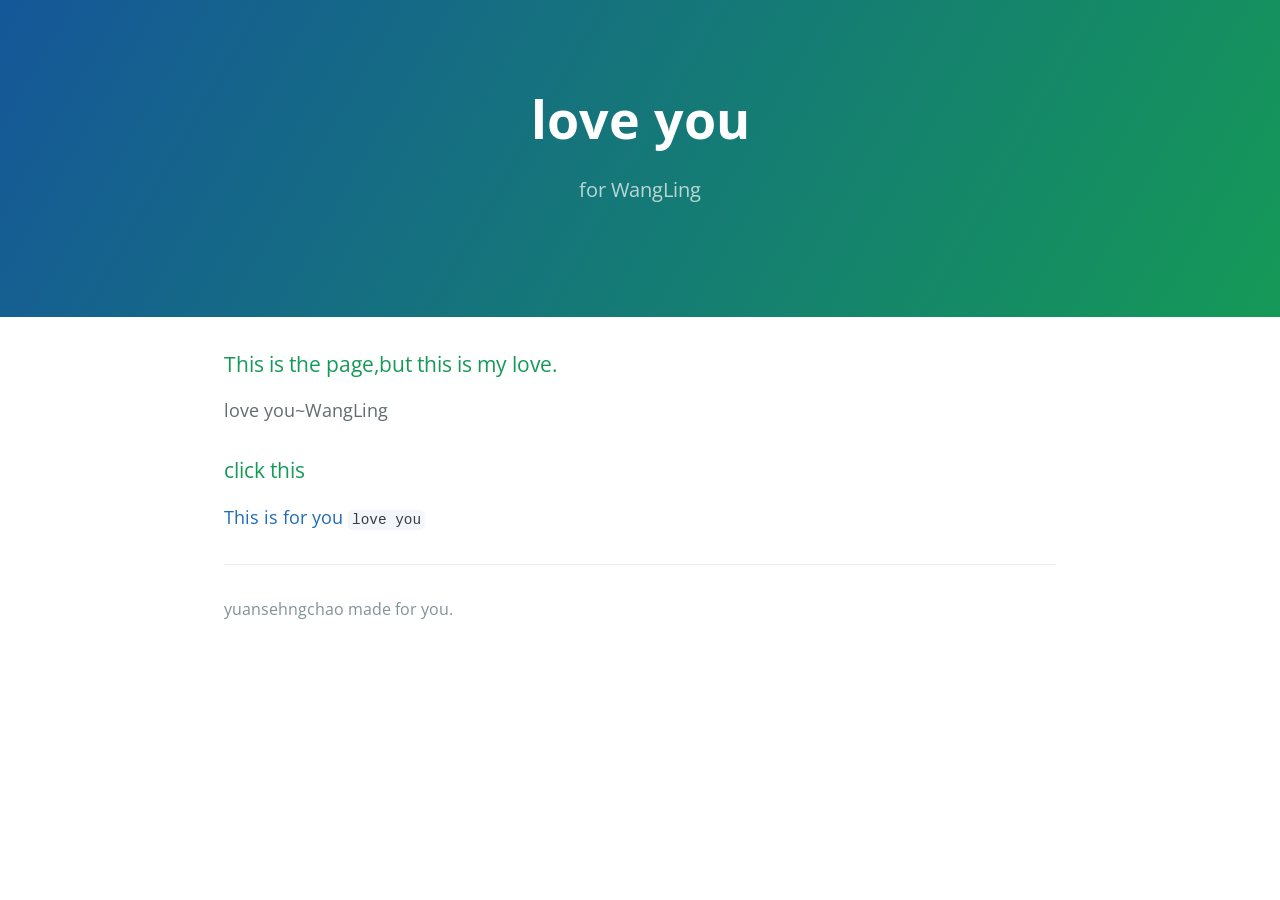
<file: loveWL.html>
<!DOCTYPE html>
<html lang="en-us">

<head>
    <meta charset="UTF-8">
    <title>ysc&wl&love</title>
    <meta name="viewport" content="width=device-width, initial-scale=1">
    <link rel="stylesheet" type="text/css" href="stylesheets/normalize.css" media="screen">
    <link href='https://fonts.googleapis.com/css?family=Open+Sans:400,700' rel='stylesheet' type='text/css'>
    <link rel="stylesheet" type="text/css" href="stylesheets/stylesheet.css" media="screen">
    <link rel="stylesheet" type="text/css" href="stylesheets/github-light.css" media="screen">
</head>

<body>
    <section class="page-header">
        <h1 class="project-name">love you</h1>
        <h2 class="project-tagline">for WangLing</h2>
    </section>
    <section class="main-content">
        <h3>
<a id="welcome-to-github-pages" class="anchor" href="#welcome-to-github-pages" aria-hidden="true"><span aria-hidden="true" class="octicon octicon-link"></span></a>This is the page,but this is my love.</h3>
        <p>love you~WangLing</p>
        <h3>
<a id="welcome-to-github-pages" class="anchor" href="#welcome-to-github-pages" aria-hidden="true"><span aria-hidden="true" class="octicon octicon-link"></span></a>click this</h3>
  <p><a href="index.html">This is for you <code>love you</code></a></p>
        <footer class="site-footer">
            <span class="site-footer-credits">yuansehngchao made for you.</span>
        </footer>
    </section>
</body>

</html>
</file>
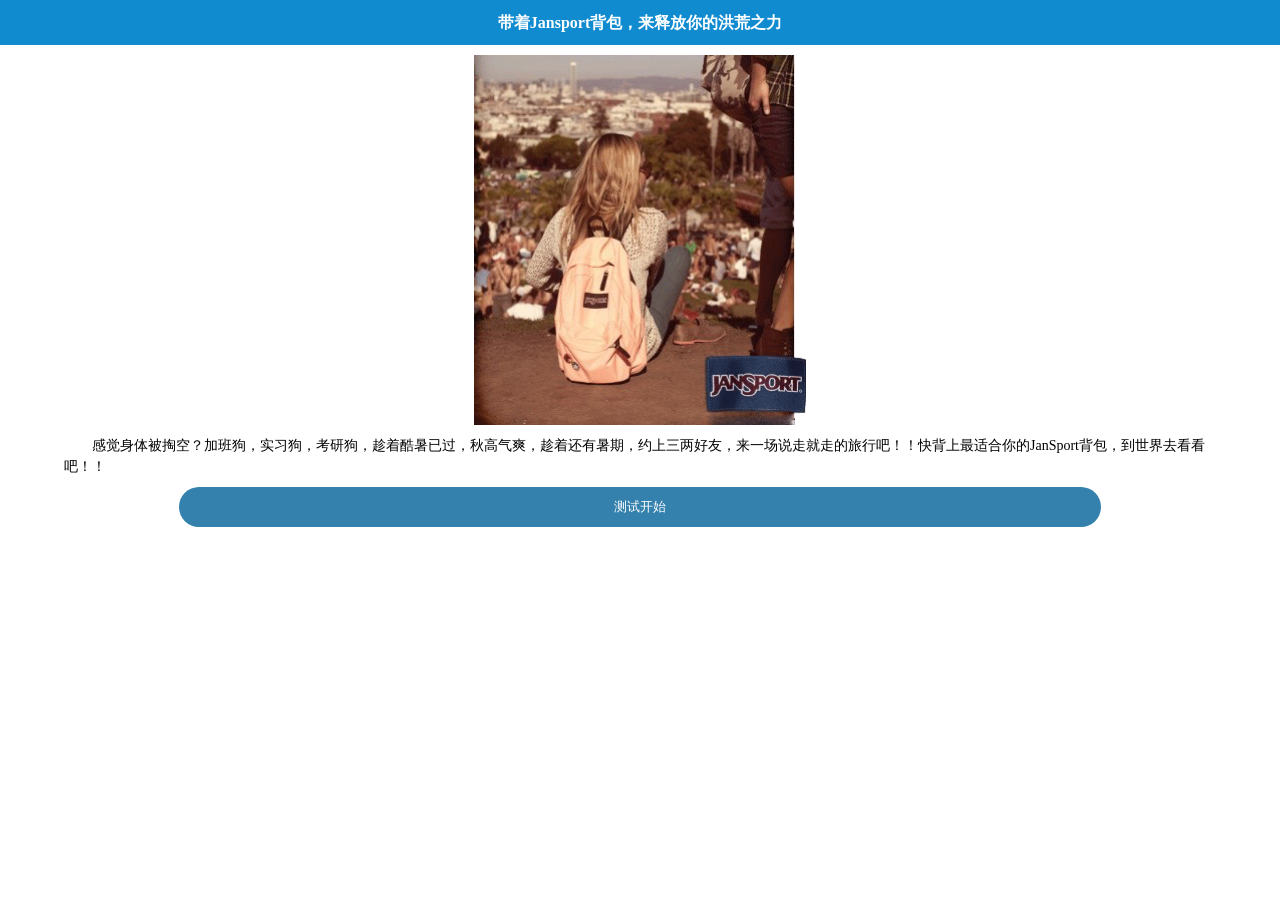
<file: jansport/default.html>
<!DOCTYPE html>
<html>

<head>
    <meta charset="utf-8">
    <meta http-equiv="X-UA-Compatible" content="IE=edge">
    <meta http-equiv="Content-Type" content="text/html; charset=UTF-8">
    <meta name="viewport" content="width=device-width,height=device-height,initial-scale=1,minimum-scale=1,maximum-scale=1,minimal-ui,user-scalable=no">
    <meta http-equiv="pragma" content="no-cache">
    <meta http-equiv="Cache-Control" content="no-cache, must-revalidate">
    <meta http-equiv="expires" content="-1">
    <meta name="description" content="jansport,皇冠集团" />
    <meta name="author" content="yuanshengchao" qq="1217398472" iphone="13162359917" />
    <meta name="apple-mobile-web-app-capable" content="yes" />
    <meta name="apple-mobile-web-app-status-bar-style" content="black-translucent" />
    <title>带着JanSport背包，来释放你的洪荒之力</title>
    <link rel="stylesheet" href="css/common.css?v=2.0">
    <link rel="stylesheet" href="css/index.css?v=2.0">
    <link rel="stylesheet" href="css/share.css?v=2.0">
</head>
<script type="text/javascript" charset="utf-8" async defer>
</script>

<body>
<!-- 微信分享 -->
    <img src="images/jansportLogo.png" alt="" style="position:absolute;width:300px;height:300px;top:-305px;">
    <!-- 模拟提交 -->
    <div class="sub">
    	<img src="images/loading.gif" alt="正在生成测试结果" />
    	<p>结果马上出来</p>
    </div>
    <div class="shadowbox">
        <div>
            <div>
                <span>点击<img src="images/weixinshare.png" alt=""></span>
            </div>
            <div>
                <p>发送给好友</p>
                <p>分享到朋友圈</p>
            </div>
        </div>
        <img src="images/weixinGo.png" alt="点击分享" title="点击分享">
    </div>
    <!-- 具体板块 -->
    <div class="contain">
        <h1>带着Jansport背包，来释放你的洪荒之力</h1>
        <!-- 首页 -->
        <section id="index">
           		<img src="images/answer2.png" alt="jansport,皇冠集团" />
           		<article>
           		    感觉身体被掏空？加班狗，实习狗，考研狗，趁着酷暑已过，秋高气爽，趁着还有暑期，约上三两好友，来一场说走就走的旅行吧！！快背上最适合你的JanSport背包，到世界去看看吧！！
           		</article>
           		<button type="button" id="id_start_ceshi">测试开始</button>
        </section>
        <!-- 题目页面 -->
        <section id="questionBox">
            <article>
                <h2>和恋人约会你会选择什么酒水？</h2>
                <div>
                    <p>
                        <input type="radio" name="question1" value="1">啤酒</p>
                    <p>
                        <input type="radio" name="question1" value="2">鸡尾酒</p>
                    <p>
                        <input type="radio" name="question1" value="3">红酒</p>
                </div>
            </article>
            <article>
                <h2>你喜欢什么颜色的落地窗帘？</h2>
                <div>
                    <p>
                        <input type="radio" name="question2" value="1">白色</p>
                    <p>
                        <input type="radio" name="question2" value="2">绿色</p>
                    <p>
                        <input type="radio" name="question2" value="3">蓝色</p>
                </div>
            </article>
            <article>
                <h2>你认为到海边最好的事情是？</h2>
                <div>
                    <p>
                        <input type="radio" name="question3" value="1"> 可以冲浪或者潜水</p>
                    <p>
                        <input type="radio" name="question3" value="2"> 可以看海景</p>
                    <p>
                        <input type="radio" name="question3" value="3">可以吃海鲜</p>
                </div>
            </article>
            <article>
                <h2>你对拍照的概念是？</h2>
                <div>
                    <p>
                        <input type="radio" name="question4" value="1"> 只拍自己没去过的地方</p>
                    <p>
                        <input type="radio" name="question4" value="2">走到哪拍到哪</p>
                    <p>
                        <input type="radio" name="question4" value="3">只拍值得的人物</p>
                </div>
            </article>
            <article>
                <h2>如果在自己的花园种花的话，你会选择？</h2>
                <div>
                    <p>
                        <input type="radio" name="question5" value="1"> 红玫瑰</p>
                    <p>
                        <input type="radio" name="question5" value="2">百合花-</p>
                    <p>
                        <input type="radio" name="question5" value="3">黑郁金香</p>
                </div>
            </article>
            <article>
                <h2>你认为诅咒是一种？</h2>
                <div>
                    <p>
                        <input type="radio" name="question6" value="1">非常神秘的东西</p>
                    <p>
                        <input type="radio" name="question6" value="2">完全不可信的东西</p>
                    <p>
                        <input type="radio" name="question6" value="3">非常有趣的东西</p>
                </div>
            </article>
            <article>
                <h2>什么样的天气会让你马上逃脱？</h2>
                <div>
                    <p>
                        <input type="radio" name="question7" value="1"> 炎热的酷暑</p>
                    <p>
                        <input type="radio" name="question7" value="2">潮湿的雨季</p>
                    <p>
                        <input type="radio" name="question7" value="3">寒冷的冬季</p>
                </div>
            </article>
            <article>
                <h2>如果让你选择看海底的东西的话，你会选择？</h2>
                <div>
                    <p>
                        <input type="radio" name="question8" value="1">海底鱼类</p>
                    <p>
                        <input type="radio" name="question8" value="2">海底水藻</p>
                    <p>
                        <input type="radio" name="question8" value="3">珊瑚</p>
                </div>
            </article>
            <article>
                <h2>如果可以选择的话，你希望在什么地方和爱人共进晚餐？</h2>
                <div>
                    <p>
                        <input type="radio" name="question9" value="1">河边</p>
                    <p>
                        <input type="radio" name="question9" value="2">玫瑰园边</p>
                    <p>
                        <input type="radio" name="question9" value="3">华丽的餐厅里</p>
                </div>
            </article>
            <article>
                <h2>你是一个拥有什么生活习惯的人？</h2>
                <div>
                    <p>
                        <input type="radio" name="question10" value="1">黑白颠倒</p>
                    <p>
                        <input type="radio" name="question10" value="2">正常的时间规律</p>
                    <p>
                        <input type="radio" name="question10" value="3">经常熬夜但不规律的人</p>
                </div>
            </article>
            <a href="javascript:void(0);" class="btn" id="pre">上一题</a>
            <a id="showResult" href="javascript:void(0);" class="btn">查看结果</a>
             <footer id="joinUs">
        	 <!-- 二维码 -->
            <article>
            	<hr />
            	<h2 class="fllow">关注我们</h2>
                <!-- <div>
                    <img src="images/weichat.jpg" alt="jansport微信公众号" />
                    <h3>关注jansport领取神秘大礼</h3>
                </div> -->
                <div>
                	<img src="images/tmaill.png" alt="jansport天猫旗舰店" />
                	<h3>收藏jansport天猫旗舰店截图发公众号，赢取神秘大奖</h3>
                </div>
            </article>
        </footer>
        </section>
        <!-- 结果和分享页 -->
        <section id="result">
            <article>
                <div>
                    <p>旅行目的地：<span>法国巴黎</span></p>
                    <p><img src="images/paris.jpg" alt="你的旅行地法国巴黎"></p>
                    <div>
						<p style="margin-left: 0;">JanSport背包型号：</p>
                    	<div>
                    		<img src="images/jansport0K8.png" alt="jansport,皇冠集团">
                    		<span>T501 0K8</span>
                    	</div>
                    	<div>
                    		<img src="images/jansportOKH.png" alt="jansport,皇冠集团">
                    		<span>T501 OKH</span>
                    	</div>
                    </div>
                    <p>我的结果是：<span>平时忙碌的生活，总是让你有疲惫不堪的感觉。那何不让爱情上的丰收来缓解你内心的压力。世界上最有名的浪漫之都当然就是巴黎了，那里不但有美味纯正的红酒，还有让无数情侣，爱人向往的埃菲尔铁塔，巴黎的塞那河等浪漫景色。无论是灿烂如火的夏花，还是印在蓝色帆布上的优雅玫瑰，优雅切景，快背上它和恋人来一场蜜月旅行，或者在法国巴黎的街头邂逅一场完美的爱情！！</span></p>
                </div>
            </article>
            <article>
                <div>
                    <p>旅行目的地：<span>英国伦敦</span></p>
                    <p><img src="images/english.jpg" alt="你的旅行地英国伦敦"></p>
                     <div>
						<p style="margin-left: 0;">JanSport背包型号：</p>
                    	<div>
                    		<img src="images/jansport0EK.png" alt="jansport,皇冠集团">
                    		<span>T501 0EK</span>
                    	</div>
                    	<div>
                    		<img src="images/jansport0K6.png" alt="jansport,皇冠集团">
                    		<span>T501 0K6</span>
                    	</div>
                    </div>
                    <p>我的结果是：<span>你是一个喜欢参观新鲜事物的人，你总是期望可以接触到自己平时接触不到，朋友们也很少知道的东西。那就去古老的欧洲城市探索伦敦吧，它不但保留着古欧洲建筑，还有现代化的建筑和艺术风格，无论是如弯弯曲曲的欧洲街区艺术，还是夜晚灿烂的静谧的夜空，这座充满着浓厚历史艺术气息的城市一定会让你烦躁的心安静下来，快快出发吧！！</span></p>
                </div>
            </article>
            <article>
                <div>
                    <p>旅行目的地：<span>马尔代夫群岛</span></p>
                    <p><img src="images/maldives.jpg" alt="你的旅行地马尔代夫群岛"></p>
                    <div>
						<p style="margin-left: 0;">JanSport背包型号：</p>
                    	<div>
                    		<img src="images/jansport0DS.png" alt="jansport,皇冠集团">
                    		<span>T501 0DS</span>
                    	</div>
                    	<div>
                    		<img src="images/jansport0L2.png" alt="jansport,皇冠集团">
                    		<span>T501 0L2</span>
                    	</div>
                    </div>
                    <p>我的结果是：<span>这个地方可以说是世界上最美的几个角落之一了。在被绝对蓝色且清澈的大海围绕的时候，你的头脑中除了大自然的美丽还会剩下什么呢？你是一个对幸福要求并不高的人，你只希望自己可以快乐的做自己想做的事情就足够了。你不是一个害怕寂寞的人，很多时候即使只有你自己一个人，你也会玩得很开心。无论是海边的椰树，还是潜水看看海底五彩的世界，你注重的并不是谁陪你去，重要的是你需要去一个值得你去的地方。</span></p>
                </div>
            </article>
            <article>
                <div>
                    <p>旅行目的地：<span>加拿大</span></p>
                    <p><img src="images/canada.jpg" alt="你的旅行地加拿大"></p>
                     <div>
						<p style="margin-left: 0;">JanSport背包型号：</p>
                    	<div>
                    		<img src="images/jansport0DR.png" alt="jansport,皇冠集团">
                    		<span>T501 0DR</span>
                    	</div>
                    	<div>
                    		<img src="images/jansport0E2.png" alt="jansport,皇冠集团">
                    		<span>T501 0E2</span>
                    	</div>
                    </div>
                    <p>我的结果是：<span>用最简单的话来说，你是一个特别贪玩的人，甚至贪玩到连自己想控制都没有办法控制的地步，美丽的山水风景完全是你的胃口。那么加拿大就是最适合你的地方了，满山红叶，山川河流，甚至是现代城市建筑极限运动，你都可以在这个充满活力的过度发现。背上一款朝气活泼的背包，或者是缀满了花，说走就走吧！！</span></p>
                </div>
            </article>
            <article>
                <div>
                    <p>旅行目的地：<span>埃及</span></p>
                    <p><img src="images/ejypt.jpg" alt="你的旅行地埃及"></p>
                    <div>
						<p style="margin-left: 0;">JanSport背包型号：</p>
                    	<div>
                    		<img src="images/jansport08B.png" alt="jansport,皇冠集团">
                    		<span>T501 08B</span>
                    	</div>
                    	<div>
                    		<img src="images/jansportZQ1.png" alt="jansport,皇冠集团">
                    		<span>T501 ZQ1</span>
                    	</div>
                    </div>
                    <p>我的结果是：<span>你与生惧来的是对神秘探索，即使并不是专业的研究，你对未知事物的兴趣也异于常人，那埃及就是出行的最佳场所。埃及是一个拥有古老而神秘文化的国家，同时拥有靠着红海的地理优势，可以让你在欣赏金字塔和古文化的同时，一睹红海的魅力和海底珊瑚，鱼儿充满灵气的样子。这个古老的文化，依河而生，或者是那些神秘的太阳纹图腾，还没有兴趣开始探索吗？</span></p>
                </div>
            </article>
            <footer class="shareNew">
	            <div class="shareContain">
	                <section class="testTop titleTop">
	                   <hr />
            		   <h2 class="fllow">分享到</h2>
	                </section>
	                <section class="sharebox">
	                    <div id="shareimages">
	                        <div class="bdsharebuttonbox" data-tag="share_1">
	                            <li>
	                                <a class="bds_tsina" data-cmd="tsina"></a>
	                                <p>微博</p>
	                            </li>
	                            <li>
	                                <a class="bds_qzone" data-cmd="qzone" href="#"></a>
	                                <p>QQ空间</p>
	                            </li>
	                            <li class="wapWeiXin">
	                                <a class="bds_weixin"></a>
	                                <p>微信</p>
	                            </li>
	                        </div>
	                    </div>
	                    <div class="people">
	                    	<span>分享结果到朋友圈</span>
                            <span>或截图发送至JanSport公众号后台</span>
                            <span>可获得官方旗舰店</span>
                            <strong>优惠券！</strong>
	                    </div>
                        <div class="joinUs" style="margin-top: 10px;">
                            <img src="images/weichat.jpg" alt="jansport微信公众号" />
                            <h3>关注jansport领取神秘大礼</h3>
                        </div>
	                </section>
	            </div>
        	</footer>
        </section>
        
    </div>
    <script src="js/jquery-1.8.0.min.js" charset="utf-8"></script>
    <script src="js/index.js?v=2.0" charset="utf-8"></script>
    <script src="js/share.js?v=2.0" charset="utf-8"></script>
</body>

</html>
</file>
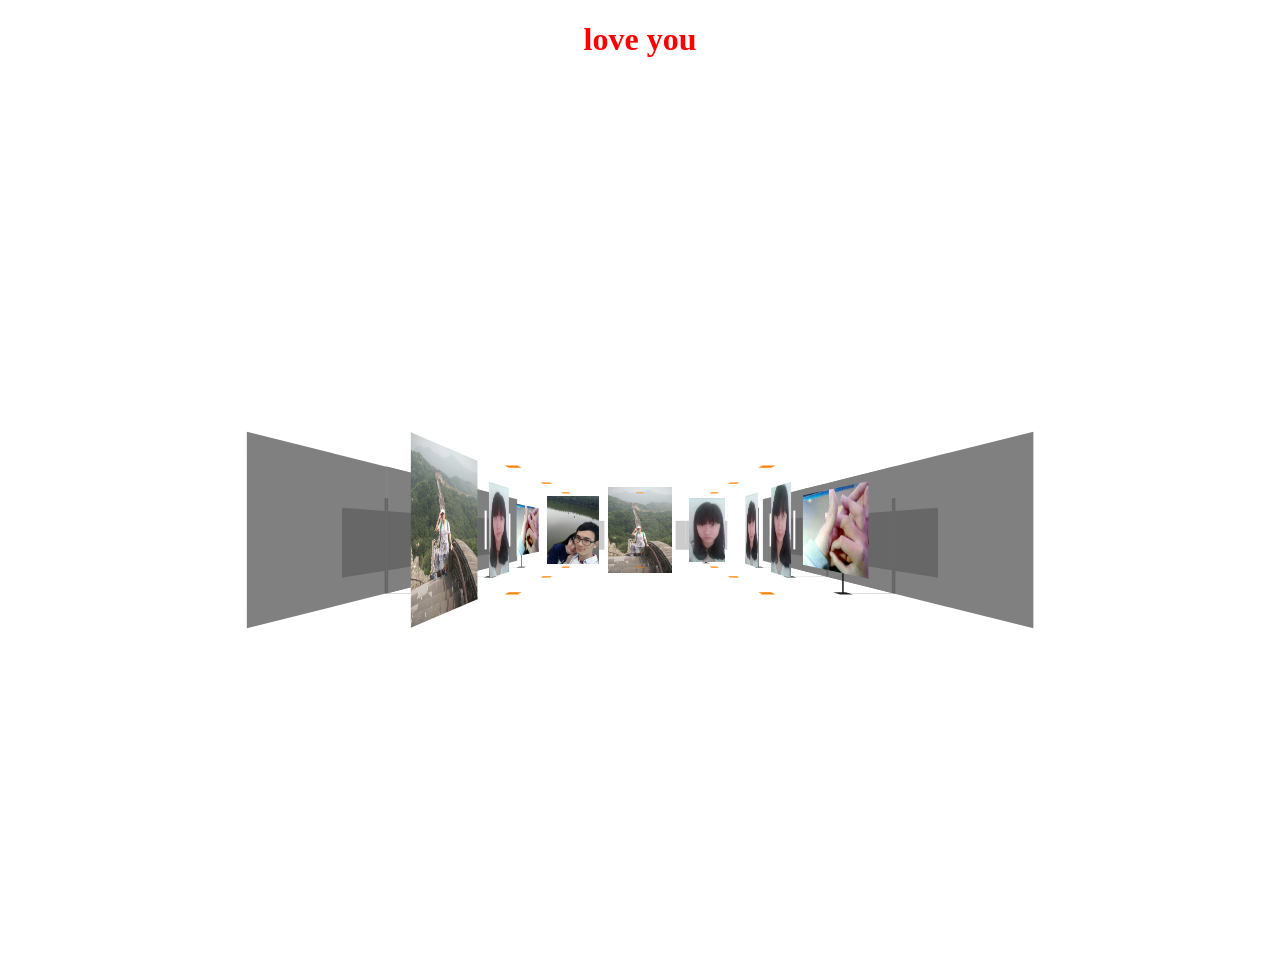
<file: love/you.html>
﻿<!DOCTYPE HTML>
<!-- saved from url=(0036)http://keleyi.com/keleyi/phtml/html5/25/ -->
<!DOCTYPE html>
<html>
<head>
    <meta name="Author" content="Gerard Ferrandez at http://keleyi.com/">
    <meta charset="utf-8">
    <meta name="viewport" content="width=device-width, initial-scale=1.0, maximum-scale=1.0, user-scalable=no">
    <meta name="HandheldFriendly" content="true">
    <meta name="description" content="this is for wang ling">
    <meta name="keywords" content="canvas,3D,perspective,texturing,gallery">
    <link href="res/slider-wb.css" rel="stylesheet">
    <title>love you</title>
    <style>
        html
        {
            overflow:visible;
            -ms-touch-action: none;
            -ms-content-zooming: none;
        }
        body
        {
            position: absolute;
            margin: 0px;
            padding: 0px;
            background: #fff;
            width: 100%;
            height: 100%;
        }
        #canvas
        {
            position: absolute;
            width: 100%;
            height: 100%;
            background: #fff;
        }
    </style>
    <script type="text/javascript" src="res/ge1doot.js"></script>
    <script type="text/javascript">
        /* 
        * ==============================================================
        * CANVAS 3D experiment - 
        * http://keleyi.com/
        * Author Gerard Ferrandez - 7 June 2010
        * ------------------------------------------------------------
        * Javascript released under the MIT license
        * http://keleyi.com
        * Last updated: 12 Dec 2012
        * ===============================================================
        */

        "use strict";

        (function () {
            /* ==== definitions ==== */
            var diapo = [], layers = [], ctx, pointer, scr, camera, light, fps = 0, quality = [1, 2],
            // ---- poly constructor ----
	Poly = function (parent, face) {
	    this.parent = parent;
	    this.ctx = ctx;
	    this.color = face.fill || false;
	    this.points = [];
	    if (!face.img) {
	        // ---- create points ----
	        for (var i = 0; i < 4; i++) {
	            this.points[i] = new ge1doot.transform3D.Point(
					parent.pc.x + (face.x[i] * parent.normalZ) + (face.z[i] * parent.normalX),
					parent.pc.y + face.y[i],
					parent.pc.z + (face.x[i] * parent.normalX) + (-face.z[i] * parent.normalZ)
				);
	        }
	        this.points[3].next = false;
	    }
	},
            // ---- diapo constructor ----
	Diapo = function (path, img, structure) {
	    // ---- create image ----
	    this.img = new ge1doot.transform3D.Image(
			this, path + img.img, 1, {
			    isLoaded: function (img) {
			        img.parent.isLoaded = true;
			        img.parent.loaded(img);
			    }
			}
		);
	    this.visible = false;
	    this.normalX = img.nx;
	    this.normalZ = img.nz;
	    // ---- point center ----
	    this.pc = new ge1doot.transform3D.Point(img.x, img.y, img.z);
	    // ---- target positions ----
	    this.tx = img.x + (img.nx * Math.sqrt(camera.focalLength) * 20);
	    this.tz = img.z - (img.nz * Math.sqrt(camera.focalLength) * 20);
	    // ---- create polygons ----
	    this.poly = [];
	    for (var i = -1, p; p = structure[++i]; ) {
	        layers[i] = (p.img === true ? 1 : 2);
	        this.poly.push(
				new Poly(this, p)
			);
	    }
	},
            // ---- init section ----
	init = function (json) {
	    // draw poly primitive
	    Poly.prototype.drawPoly = ge1doot.transform3D.drawPoly;
	    // ---- init screen ----
	    scr = new ge1doot.Screen({
	        container: "canvas"
	    });
	    ctx = scr.ctx;
	    scr.resize();
	    // ---- init pointer ----
	    pointer = new ge1doot.Pointer({
	        tap: function () {
	            if (camera.over) {
	                if (camera.over === camera.target.elem) {
	                    // ---- return to the center ----
	                    camera.target.x = 0;
	                    camera.target.z = 0;
	                    camera.target.elem = false;
	                } else {
	                    // ---- goto diapo ----
	                    camera.target.elem = camera.over;
	                    camera.target.x = camera.over.tx;
	                    camera.target.z = camera.over.tz;
	                    // ---- adapt tesselation level to distance ----
	                    for (var i = 0, d; d = diapo[i++]; ) {
	                        var dx = camera.target.x - d.pc.x;
	                        var dz = camera.target.z - d.pc.z;
	                        var dist = Math.sqrt(dx * dx + dz * dz);
	                        var lev = (dist > 1500) ? quality[0] : quality[1];
	                        d.img.setLevel(lev);
	                    }
	                }
	            }
	        }
	    });
	    // ---- init camera ----
	    camera = new ge1doot.transform3D.Camera({
	        focalLength: Math.sqrt(scr.width) * 10,
	        easeTranslation: 0.025,
	        easeRotation: 0.06,
	        disableRz: true
	    }, {
	        move: function () {
	            this.over = false;
	            // ---- rotation ----
	            if (pointer.isDraging) {
	                this.target.elem = false;
	                this.target.ry = -pointer.Xi * 0.01;
	                this.target.rx = (pointer.Y - scr.height * 0.5) / (scr.height * 0.5);
	            } else {
	                if (this.target.elem) {
	                    this.target.ry = Math.atan2(
							this.target.elem.pc.x - this.x,
							this.target.elem.pc.z - this.z
						);
	                }
	            }
	            this.target.rx *= 0.9;
	        }
	    });
	    camera.z = -10000;
	    camera.py = 0;
	    // ---- create images ----
	    for (var i = 0, img; img = json.imgdata[i++]; ) {
	        diapo.push(
				new Diapo(
					json.options.imagesPath,
					img,
					json.structure
				)
			);
	    }
	    // ---- start engine ---- >>>
	    setInterval(function () {
	        quality = (fps > 50) ? [2, 3] : [1, 2];
	        fps = 0;
	    }, 1000);
	    run();
	},
            // ---- main loop ----
	run = function () {
	    // ---- clear screen ----
	    ctx.clearRect(0, 0, scr.width, scr.height);
	    // ---- camera ----
	    camera.move();
	    // ---- draw layers ----
	    for (var k = -1, l; l = layers[++k]; ) {
	        light = false;
	        for (var i = 0, d; d = diapo[i++]; ) {
	            (l === 1 && d.draw()) ||
				(d.visible && d.poly[k].draw());
	        }
	    }
	    // ---- cursor ----
	    if (camera.over && !pointer.isDraging) {
	        scr.setCursor("pointer");
	    } else {
	        scr.setCursor("move");
	    }
	    // ---- loop ----
	    fps++;
	    requestAnimFrame(run);
	};
            /* ==== prototypes ==== */
            Poly.prototype.draw = function () {
                // ---- color light ----
                var c = this.color;
                if (c.light || !light) {
                    var s = c.light ? this.parent.light : 1;
                    // ---- rgba color ----
                    light = "rgba(" +
				Math.round(c.r * s) + "," +
				Math.round(c.g * s) + "," +
				Math.round(c.b * s) + "," + (c.a || 1) + ")";
                    ctx.fillStyle = light;
                }
                // ---- paint poly ----
                if (!c.light || this.parent.light < 1) {
                    // ---- projection ----
                    for (
				var i = 0;
				this.points[i++].projection();
			);
                    this.drawPoly();
                    ctx.fill();
                }
            }
            /* ==== image onload ==== */
            Diapo.prototype.loaded = function (img) {
                // ---- create points ----
                var d = [-1, 1, 1, -1, 1, 1, -1, -1];
                var w = img.texture.width * 0.5;
                var h = img.texture.height * 0.5;
                for (var i = 0; i < 4; i++) {
                    img.points[i] = new ge1doot.transform3D.Point(
				this.pc.x + (w * this.normalZ * d[i]),
				this.pc.y + (h * d[i + 4]),
				this.pc.z + (w * this.normalX * d[i])
			);
                }
            }
            /* ==== images draw ==== */
            Diapo.prototype.draw = function () {
                // ---- visibility ----
                this.pc.projection();
                if (this.pc.Z > -(camera.focalLength >> 1) && this.img.transform3D(true)) {
                    // ---- light ----
                    this.light = 0.5 + Math.abs(this.normalZ * camera.cosY - this.normalX * camera.sinY) * 0.6;
                    // ---- draw image ----
                    this.visible = true;
                    this.img.draw();
                    // ---- test pointer inside ----
                    if (pointer.hasMoved || pointer.isDown) {
                        if (
					this.img.isPointerInside(
						pointer.X,
						pointer.Y
					)
				) camera.over = this;
                    }
                } else this.visible = false;
                return true;
            }
            return {
                // --- load data ----
                load: function (data) {
                    window.addEventListener('load', function () {
                        ge1doot.loadJS(
					"res/imageTransform3D.js",
					init, data
				);
                    }, false);
                }
            }
        })().load({
            imgdata: [
            // north
		{img: 'imgs/1.jpg', x: -1000, y: 0, z: 1500, nx: 0, nz: 1 },
		{ img: 'imgs/2.jpg', x: 0, y: 0, z: 1500, nx: 0, nz: 1 },
		{ img: 'imgs/3.jpg', x: 1000, y: 0, z: 1500, nx: 0, nz: 1 },
            // east
		{img: 'imgs/4.jpg', x: 1500, y: 0, z: 1000, nx: -1, nz: 0 },
		{ img: 'imgs/5.jpg', x: 1500, y: 0, z: 0, nx: -1, nz: 0 },
		{ img: 'imgs/6.jpg', x: 1500, y: 0, z: -1000, nx: -1, nz: 0 },
            // south
		{img: 'imgs/7.jpg', x: 1000, y: 0, z: -1500, nx: 0, nz: -1 },
		{ img: 'imgs/8.jpg', x: 0, y: 0, z: -1500, nx: 0, nz: -1 },
		{ img: 'imgs/9.jpg', x: -1000, y: 0, z: -1500, nx: 0, nz: -1 },
            // west
		{img: 'imgs/10.jpg', x: -1500, y: 0, z: -1000, nx: 1, nz: 0 },
		{ img: 'imgs/11.jpg', x: -1500, y: 0, z: 0, nx: 1, nz: 0 },
		{ img: 'imgs/12.jpg', x: -1500, y: 0, z: 1000, nx: 1, nz: 0 }
	],
            structure: [
		{
		    // wall
		    fill: { r: 255, g: 255, b: 255, light: 1 },
		    x: [-1001, -490, -490, -1001],
		    z: [-500, -500, -500, -500],
		    y: [500, 500, -500, -500]
		}, {
		    // wall
		    fill: { r: 255, g: 255, b: 255, light: 1 },
		    x: [-501, 2, 2, -500],
		    z: [-500, -500, -500, -500],
		    y: [500, 500, -500, -500]
		}, {
		    // wall
		    fill: { r: 255, g: 255, b: 255, light: 1 },
		    x: [0, 502, 502, 0],
		    z: [-500, -500, -500, -500],
		    y: [500, 500, -500, -500]
		}, {
		    // wall
		    fill: { r: 255, g: 255, b: 255, light: 1 },
		    x: [490, 1002, 1002, 490],
		    z: [-500, -500, -500, -500],
		    y: [500, 500, -500, -500]
		}, {
		    // shadow
		    fill: { r: 0, g: 0, b: 0, a: 0.2 },
		    x: [-420, 420, 420, -420],
		    z: [-500, -500, -500, -500],
		    y: [150, 150, -320, -320]
		}, {
		    // shadow
		    fill: { r: 0, g: 0, b: 0, a: 0.2 },
		    x: [-20, 20, 20, -20],
		    z: [-500, -500, -500, -500],
		    y: [250, 250, 150, 150]
		}, {
		    // shadow
		    fill: { r: 0, g: 0, b: 0, a: 0.2 },
		    x: [-20, 20, 20, -20],
		    z: [-500, -500, -500, -500],
		    y: [-320, -320, -500, -500]
		}, {
		    // shadow
		    fill: { r: 0, g: 0, b: 0, a: 0.2 },
		    x: [-20, 20, 10, -10],
		    z: [-500, -500, -100, -100],
		    y: [-500, -500, -500, -500]
		}, {
		    // base
		    fill: { r: 32, g: 32, b: 32 },
		    x: [-50, 50, 50, -50],
		    z: [-150, -150, -50, -50],
		    y: [-500, -500, -500, -500]
		}, {
		    // support
		    fill: { r: 16, g: 16, b: 16 },
		    x: [-10, 10, 10, -10],
		    z: [-100, -100, -100, -100],
		    y: [300, 300, -500, -500]
		}, {
		    // frame
		    fill: { r: 255, g: 255, b: 255 },
		    x: [-320, -320, -320, -320],
		    z: [0, -20, -20, 0],
		    y: [-190, -190, 190, 190]
		}, {
		    // frame
		    fill: { r: 255, g: 255, b: 255 },
		    x: [320, 320, 320, 320],
		    z: [0, -20, -20, 0],
		    y: [-190, -190, 190, 190]
		},
		{ img: true },
		{
		    // ceilingLight
		    fill: { r: 255, g: 128, b: 0 },
		    x: [-50, 50, 50, -50],
		    z: [450, 450, 550, 550],
		    y: [500, 500, 500, 500]
		}, {
		    // groundLight
		    fill: { r: 255, g: 128, b: 0 },
		    x: [-50, 50, 50, -50],
		    z: [450, 450, 550, 550],
		    y: [-500, -500, -500, -500]
		}
	],
            options: {
                imagesPath: ""
            }
        });
</script>
</head>
<style>
	a{
	display:block;
	text-align: center;
	color: #f00;
	text-decoration: none;
	}
</style>
<body>
	<a href="http://yuanshengchao.cn/"> <h1 class="project-name">love you</h1></a>	
    <canvas id="canvas">你的浏览器不支持HTML5画布技术，请使用支持HTML5的浏览器</canvas>
    <audio src="../love.mp3" autoplay="autoplay" preload="auto" loop="loop">
		浏览器不支持，请更换
	</audio>
</body>
</html>
</file>
<file: love/res/slider-wb.css>
#icon {
	background: rgb(255, 144, 0); border-radius: 6px 0px 0px; transition:0.6s ease-in-out; left: 65px; top: 6px; width: 40px; height: 40px; overflow: hidden; position: relative; cursor: pointer; -moz-transition: all 0.6s ease-in-out 0s; -webkit-transition: all 0.6s ease-in-out 0s; -o-transition: all 0.6s ease-in-out 0s;
}
#icon div {
	background: none; position: absolute;
}
#icon div:nth-child(1) {
	border-width: 7px 0px 7px 8px; border-style: solid; border-color: transparent rgb(255, 255, 255); left: 20px; top: 50%; width: 0px; height: 0px; margin-top: -7px; position: absolute;
}
#icon div:nth-child(2) {
	background: rgb(255, 255, 255); left: 12px; top: 50%; width: 8px; height: 6px; margin-top: -3px; position: absolute;
}
#nav {
	top: 10px; width: 100px; height: 0px; position: absolute; -ms-user-select: none; -webkit-user-select: none; -moz-user-select: none;
}
#nav-switch {
	display: none;
}
#nav .label {
	display: block; cursor: pointer;
}
#nav .container {
	transition:left 0.3s ease-in-out; left: -100px; width: 100%; position: absolute; -moz-transition: left 0.3s ease-in-out 0s; -webkit-transition: left 0.3s ease-in-out 0s; -o-transition: left 0.3s ease-in-out 0s;
}
#nav .container > div {
	padding: 0px; width: 50%; float: left;
}
#nav .container .nav-on {
	color: rgb(51, 51, 51); padding-left: 0px;
}
#nav .container .nav-off {
	width: 40px; height: 40px; padding-right: 10px;
}
:checked#nav-switch + .label .container {
	left: 10px;
}
:checked#nav-switch + .label #icon {
	background: rgb(0, 101, 203); border-radius: 0px 0px 6px; transform: rotate(-180deg); -webkit-transform: rotate(-180deg); -moz-transform: rotate(-180deg); -o-transform: rotate(-180deg);
}
.title {
	margin: 0px; padding: 0px; left: 170px; top: 2px; height: 40px; color: rgb(51, 51, 51); line-height: 40px; font-family: "Segoe UI Light", "Segoe UI", Frutiger, "Frutiger Linotype", "Dejavu Sans", "Helvetica Neue", Arial, sans-serif; font-size: 24px; font-weight: bold; white-space: nowrap; position: absolute; -ms-user-select: none; -webkit-user-select: none; -moz-user-select: none; -o-user-select: none; user-select: none;
}
.menu {
	margin: 0px; padding: 0px; left: 0px; top: 6px; color: rgb(51, 51, 51); font-family: "Segoe UI Light", "Segoe UI", Frutiger, "Frutiger Linotype", "Dejavu Sans", "Helvetica Neue", Arial, sans-serif; font-size: 1em; font-weight: lighter; list-style-type: none; position: relative; cursor: pointer;
}
.menu li {
	list-style: none; width: 100px; height: 40px; border-right-color: rgb(221, 221, 221); border-right-width: 1px; border-right-style: solid; position: relative; cursor: pointer;
}
.menu a {
	color: rgb(51, 51, 51); line-height: 40px; padding-left: 40px; text-decoration: none; display: block; position: relative;
}
.menu li a:hover {
	background: rgb(255, 144, 0);
}
.menu li a:focus {
	background: rgb(255, 144, 0);
}
.menu li a:active {
	background: rgb(255, 144, 0);
}
#nav li::before {
	top: 50%; margin-left: 10px; position: absolute; content: "";
}
#nav li::after {
	top: 50%; margin-left: 10px; position: absolute; content: "";
}
#nav li a::before {
	top: 50%; margin-left: 10px; position: absolute; content: "";
}
#nav li a::after {
	top: 50%; margin-left: 10px; position: absolute; content: "";
}
#nav .home a::before {
	border-width: 8px 7px; border-style: solid; border-color: transparent transparent rgb(51, 51, 51); left: 2px; margin-top: -16px;
}
#nav .home a::after {
	border-width: 3px 4px 0px; border-style: solid; border-color: rgb(51, 51, 51) rgb(51, 51, 51) transparent; left: 4px; width: 2px; height: 4px; margin-top: 0px;
}
#nav .arrow a::before {
	border-width: 7px 0px 7px 8px; border-style: solid; border-color: transparent rgb(51, 51, 51); left: 8px; margin-top: -7px;
}
#nav .arrow a::after {
	background: rgb(51, 51, 51); left: 0px; width: 8px; height: 6px; margin-top: -3px;
}
#nav .back.arrow a::before {
	border-width: 7px 8px 7px 0px; left: 0px;
}
#nav .back.arrow a::after {
	left: 8px;
}
#nav .list a::before {
	background: none; border-width: 6px 0px; border-style: double; border-color: rgb(51, 51, 51); left: 5px; top: 14px; width: 12px; height: 2px;
}
#nav .list a::after {
	background: none; border-width: 6px 0px; border-style: double; border-color: rgb(51, 51, 51); left: 1px; top: 14px; width: 2px; height: 2px;
}
/* ������ hovertree.com  */
</file>
<file: jansport/unzip/css/common.css>
* {
    margin: 0;
    padding: 0;
}

html,body {
    width: 100%;
    height: 100%;
    background-color: #fff;
    font-family:"微软雅黑", weiruanyahei;
    font-size: 14px;
}

a {
    color: #f4767b;
    text-decoration: none;
}

ul,
ol,
li {
    margin: 0;
    padding: 0;
    list-style: none;
}
</file>
<file: jansport/unzip/css/index.css>
.contain{
    position: relative;
}

.sub {
    display: none;
    position: absolute;
    top: 0;
    left: 0;
    width: 100%;
    height: 100%;
    z-index: 99 !important;
    color: #fff;
    text-align: center;
    background-color: rgba(18, 124, 199, 0.9);
    background:url(../images/loading.gif) no-repeat center center scroll;
    background-size: 100%;
    -webkit-background-size:100%;
    -moz-background-size:100%;
    -ms-background-size:100%;
    opacity: 0.9;
}



/*首页版*/

#index,
#questionBox {
    height: 100%;
    width: 90%;
    margin: 0 5%;
}


/*标题*/

.contain h1 {
    background: #118bd0;
    text-align: center;
    color: #fff;
    line-height: 45px;
    height: 45px;
    position: relative;
    overflow: hidden;
    z-index: 9;
    font-size: 16px;
    margin-bottom: 10px;
}


/*图片*/

#index img {
    display: block;
    max-width: 100%;
    min-height: 370px;
    margin: 0 auto;
}


/*文字*/

#index article {
    text-indent: 2em;
    line-height: 1.5rem;
    margin: 10px auto;
    text-align: left;
}


/*按钮*/

#id_start_ceshi {
    display: block;
    width: 80%;
    margin: 10px auto;
    line-height: 40px;
    background-color: #3481AD;
    border-radius: 5px;
    color: #fff;
    text-align: center;
    text-shadow: none;
    cursor: pointer;
    outline: none;
    border-radius: 20px;
    border: none;
}


/*第二页*/

#questionBox,
#questionBox>article {
    display: none;
}

#questionBox>article>h2 {
    font-size: 16px;
    line-height: 1.4;
    font-weight: normal;
    margin: 20px 0;
}

#questionBox>article>div {
    border-radius: 15px;
    margin: 10px 0;
    margin-bottom: 20px;
    border: 1px solid #ccc;
}

#questionBox>article>div>p {
    width: 100%;
    font-size: 16px;
    line-height: 35px;
    color: #000;
    font-weight: bold;
    letter-spacing: 1px;
    border-bottom: 1px solid #ccc;
    cursor: pointer;
}
#questionBox>article>div>p>img{
    width: 60px;
    height: 60px;
    border-radius: 35px;
    vertical-align: middle;
    margin: 10px;
}

#questionBox>article>div>p.add0 {
    background-color: #ccc;
    border-radius: 15px 15px 0 0;
}

#questionBox>article>div>p.add1 {
    background-color: #ccc;
}

#questionBox>article>div>p.add2 {
    background-color: #ccc;
    border-radius: 0 0 15px 15px;
}

#questionBox>article>div>p:last-child {
    border: none;
}

#questionBox>article>div>p>input {
    width: 18px;
    height: 18px;
    margin: 0 15px;
    display: none;
    vertical-align: middle;
}
// 选中的样式
#questionBox>article>div>p.choose{
    background-color: #5cb85c;
}

a.btn {
    display: none;
    line-height: 30px;
    color: rgb(0, 0, 0);
    border: 1px solid rgb(204, 204, 204);
    border-radius: 10px;
    width: 70px;
    padding: 5px;
    text-align: center;
    font-weight: bold;
    font-size: 16px;
    margin-right: 10px;
}


/*二维码*/

#joinUs {
    /*position: absolute;*/
    margin-top: 20px;
    text-align: center;
    position: relative;
}

.testTop {
    position: relative;
}

#joinUs hr,
.testTop hr {
    margin: 30px 15px;
    color: #ddd;
}

.fllow {
    display: inline-block;
    color: #f00;
    font-size: 12px;
    line-height: 12px;
    padding: 0 .5em;
    position: absolute;
    left: 45%;
    top: -5px;
    background-color: #fff;
}

#joinUs div,div.joinUs {
    width: 100%;
    text-align: center;
}

#joinUs div h3,div.joinUs h3 {
    font-size: 12px;
    line-height: 20px;
    font-weight: normal;
    letter-spacing: 1px;
    color: #f00;
    margin-top: -10px;
    margin-bottom: 20px;
}

#joinUs img,div.joinUs img {
    max-width: 100%;
}


/*结果*/

#result>article,
#result>footer {
    display: none;
}
#result>article>div>p:nth-child(2){
    text-align: center;
}
#result>article>div>p>img {
    max-width: 100%;
    margin: 10px auto;
}
#result>article>div>div{
    margin:10px;
    clear: both;
    height: auto;
    overflow: hidden;
}
#result>article>div>div>p{
    font-size:16px;
    font-weight: bold;
}
#result>article>div>div>div{
    width: 50%;
    text-align: center;
    float: left;
}
#result>article>div>div>div>img{
    max-width: 100%;
    margin:10px auto;
}
#result>article p {
    letter-spacing: 1px;
    margin: 5px 10px;
    line-height: 25px;
    font-size:16px;
    font-weight: bold;
}

#result>article span {
    font-weight: normal;
}
#result>article p>span{
    display: block;
    font-size: 14px;
    text-indent: 32px;
    line-height: 32px;
}
#result>article p:first-child>span{
    display: inline-block;
    font-size: 16px;
    text-indent: 0px;
}
.people {
    text-align: left;
    margin: 20px 20px 0px 20px;
    letter-spacing: 1px;
    line-height: 20px;
    text-indent: 1;
    font-weight: bold;
}
.people>span,.people>strong{
    display: block;
    line-height: 32px;
    color: #0070C0;
    text-align: center;
    font-size: 12px;
}
.people>strong{
    font-size: 18px;
}
</file>
<file: jansport/unzip/css/share.css>
section.sharebox {
    width: 100%;
    height: auto;
    overflow: hidden;
    text-align: center;
    margin-bottom: 10px;
}

#shareimages>div {
    width: auto;
    height: auto;
    overflow: hidden;
    text-align: center;
}

#shareimages>div>li {
    float: left;
    width: 60px;
    height: auto;
    text-align: center;
    margin-right: 35px;
}

#shareimages>div>li>p {
    clear: both;
    font-size: 14px;
    color: #7c7c7c;
    margin-top: 72px;
}

#shareimages a {
    margin: 0;
    padding: 0;
    width: 60px;
    height: 60px;
}

#shareimages a.bds_tsina {
    background: url(../images/sina_webl.png) no-repeat center center scroll;
    background-size: contain;
}

#shareimages a.bds_qzone {
    background: url(../images/qzone.png) no-repeat center center scroll;
    background-size: contain;
}

#shareimages a.bds_weixin {
    background: url(../images/weixin.png) no-repeat center center scroll;
    background-size: contain;
}
/*logo*/

section.footer {
    width: 135px;
    height: 81px;
    background: url(../images/foot-logo.png) no-repeat center center scroll;
    background-size: contain;
   margin:0 auto; 
}
/*分享到*/
div.tishi{
    position:absolute;
    bottom:30px;
    width:100%;
    color:#7c7c7c;
    font-size:16px;
    text-align:center;
    letter-spacing:2px;
}
/*分享蒙版*/

div.shadowbox {
    display: none;
    width: 100%;
    height: 100%;
    background-color: rgba(62, 63, 65, 0.8);
    position: absolute;
    top: 0;
    left: 0;
    z-index: 1000;
}

div.shadowbox>div {
    color: #ffffff;
    font-size: 14px;
    letter-spacing: 1px;
    position: absolute;
    top: 95px;
    right: 110px;
}

div.shadowbox>div>div {
    float: left;
}
div.shadowbox>div span{
    display: inline-block;
    margin-top: 5px;
    width: auto;
    height: 30px;
}
div.shadowbox>div span img {
    display: inline-block;
    width: 30px;
    height: 30px;
    vertical-align:middle;
    margin:0 3px;
}
div.shadowbox>div>div>p{
    font-size:12px;
    letter-spacing:1px;
    line-height: 20px;
}
div.shadowbox>img {
    width: 100px;
    height: auto;
    position: absolute;
    top: 0;
    right: 20px;
}

@media screen and ( min-height : 640px ){
    #shareKnow{
        margin-bottom: 60px;
    }
}
</file>
<file: stylesheets/stylesheet.css>
* {
  box-sizing: border-box; }

body {
  padding: 0;
  margin: 0;
  font-family: "Open Sans", "Helvetica Neue", Helvetica, Arial, sans-serif;
  font-size: 16px;
  line-height: 1.5;
  color: #606c71; }

a {
  color: #1e6bb8;
  text-decoration: none; }
  a:hover {
    text-decoration: underline; }

.btn {
  display: inline-block;
  margin-bottom: 1rem;
  color: rgba(255, 255, 255, 0.7);
  background-color: rgba(255, 255, 255, 0.08);
  border-color: rgba(255, 255, 255, 0.2);
  border-style: solid;
  border-width: 1px;
  border-radius: 0.3rem;
  transition: color 0.2s, background-color 0.2s, border-color 0.2s; }
  .btn + .btn {
    margin-left: 1rem; }

.btn:hover {
  color: rgba(255, 255, 255, 0.8);
  text-decoration: none;
  background-color: rgba(255, 255, 255, 0.2);
  border-color: rgba(255, 255, 255, 0.3); }

@media screen and (min-width: 64em) {
  .btn {
    padding: 0.75rem 1rem; } }

@media screen and (min-width: 42em) and (max-width: 64em) {
  .btn {
    padding: 0.6rem 0.9rem;
    font-size: 0.9rem; } }

@media screen and (max-width: 42em) {
  .btn {
    display: block;
    width: 100%;
    padding: 0.75rem;
    font-size: 0.9rem; }
    .btn + .btn {
      margin-top: 1rem;
      margin-left: 0; } }

.page-header {
  color: #fff;
  text-align: center;
  background-color: #159957;
  background-image: linear-gradient(120deg, #155799, #159957); }

@media screen and (min-width: 64em) {
  .page-header {
    padding: 5rem 6rem; } }

@media screen and (min-width: 42em) and (max-width: 64em) {
  .page-header {
    padding: 3rem 4rem; } }

@media screen and (max-width: 42em) {
  .page-header {
    padding: 2rem 1rem; } }

.project-name {
  margin-top: 0;
  margin-bottom: 0.1rem; }

@media screen and (min-width: 64em) {
  .project-name {
    font-size: 3.25rem; } }

@media screen and (min-width: 42em) and (max-width: 64em) {
  .project-name {
    font-size: 2.25rem; } }

@media screen and (max-width: 42em) {
  .project-name {
    font-size: 1.75rem; } }

.project-tagline {
  margin-bottom: 2rem;
  font-weight: normal;
  opacity: 0.7; }

@media screen and (min-width: 64em) {
  .project-tagline {
    font-size: 1.25rem; } }

@media screen and (min-width: 42em) and (max-width: 64em) {
  .project-tagline {
    font-size: 1.15rem; } }

@media screen and (max-width: 42em) {
  .project-tagline {
    font-size: 1rem; } }

.main-content :first-child {
  margin-top: 0; }
.main-content img {
  max-width: 100%; }
.main-content h1, .main-content h2, .main-content h3, .main-content h4, .main-content h5, .main-content h6 {
  margin-top: 2rem;
  margin-bottom: 1rem;
  font-weight: normal;
  color: #159957; }
.main-content p {
  margin-bottom: 1em; }
.main-content code {
  padding: 2px 4px;
  font-family: Consolas, "Liberation Mono", Menlo, Courier, monospace;
  font-size: 0.9rem;
  color: #383e41;
  background-color: #f3f6fa;
  border-radius: 0.3rem; }
.main-content pre {
  padding: 0.8rem;
  margin-top: 0;
  margin-bottom: 1rem;
  font: 1rem Consolas, "Liberation Mono", Menlo, Courier, monospace;
  color: #567482;
  word-wrap: normal;
  background-color: #f3f6fa;
  border: solid 1px #dce6f0;
  border-radius: 0.3rem; }
  .main-content pre > code {
    padding: 0;
    margin: 0;
    font-size: 0.9rem;
    color: #567482;
    word-break: normal;
    white-space: pre;
    background: transparent;
    border: 0; }
.main-content .highlight {
  margin-bottom: 1rem; }
  .main-content .highlight pre {
    margin-bottom: 0;
    word-break: normal; }
.main-content .highlight pre, .main-content pre {
  padding: 0.8rem;
  overflow: auto;
  font-size: 0.9rem;
  line-height: 1.45;
  border-radius: 0.3rem; }
.main-content pre code, .main-content pre tt {
  display: inline;
  max-width: initial;
  padding: 0;
  margin: 0;
  overflow: initial;
  line-height: inherit;
  word-wrap: normal;
  background-color: transparent;
  border: 0; }
  .main-content pre code:before, .main-content pre code:after, .main-content pre tt:before, .main-content pre tt:after {
    content: normal; }
.main-content ul, .main-content ol {
  margin-top: 0; }
.main-content blockquote {
  padding: 0 1rem;
  margin-left: 0;
  color: #819198;
  border-left: 0.3rem solid #dce6f0; }
  .main-content blockquote > :first-child {
    margin-top: 0; }
  .main-content blockquote > :last-child {
    margin-bottom: 0; }
.main-content table {
  display: block;
  width: 100%;
  overflow: auto;
  word-break: normal;
  word-break: keep-all; }
  .main-content table th {
    font-weight: bold; }
  .main-content table th, .main-content table td {
    padding: 0.5rem 1rem;
    border: 1px solid #e9ebec; }
.main-content dl {
  padding: 0; }
  .main-content dl dt {
    padding: 0;
    margin-top: 1rem;
    font-size: 1rem;
    font-weight: bold; }
  .main-content dl dd {
    padding: 0;
    margin-bottom: 1rem; }
.main-content hr {
  height: 2px;
  padding: 0;
  margin: 1rem 0;
  background-color: #eff0f1;
  border: 0; }

@media screen and (min-width: 64em) {
  .main-content {
    max-width: 64rem;
    padding: 2rem 6rem;
    margin: 0 auto;
    font-size: 1.1rem; } }

@media screen and (min-width: 42em) and (max-width: 64em) {
  .main-content {
    padding: 2rem 4rem;
    font-size: 1.1rem; } }

@media screen and (max-width: 42em) {
  .main-content {
    padding: 2rem 1rem;
    font-size: 1rem; } }

.site-footer {
  padding-top: 2rem;
  margin-top: 2rem;
  border-top: solid 1px #eff0f1; }

.site-footer-owner {
  display: block;
  font-weight: bold; }

.site-footer-credits {
  color: #819198; }

@media screen and (min-width: 64em) {
  .site-footer {
    font-size: 1rem; } }

@media screen and (min-width: 42em) and (max-width: 64em) {
  .site-footer {
    font-size: 1rem; } }

@media screen and (max-width: 42em) {
  .site-footer {
    font-size: 0.9rem; } }
</file>
<file: stylesheets/github-light.css>
/*
The MIT License (MIT)

Copyright (c) 2016 GitHub, Inc.

Permission is hereby granted, free of charge, to any person obtaining a copy
of this software and associated documentation files (the "Software"), to deal
in the Software without restriction, including without limitation the rights
to use, copy, modify, merge, publish, distribute, sublicense, and/or sell
copies of the Software, and to permit persons to whom the Software is
furnished to do so, subject to the following conditions:

The above copyright notice and this permission notice shall be included in all
copies or substantial portions of the Software.

THE SOFTWARE IS PROVIDED "AS IS", WITHOUT WARRANTY OF ANY KIND, EXPRESS OR
IMPLIED, INCLUDING BUT NOT LIMITED TO THE WARRANTIES OF MERCHANTABILITY,
FITNESS FOR A PARTICULAR PURPOSE AND NONINFRINGEMENT. IN NO EVENT SHALL THE
AUTHORS OR COPYRIGHT HOLDERS BE LIABLE FOR ANY CLAIM, DAMAGES OR OTHER
LIABILITY, WHETHER IN AN ACTION OF CONTRACT, TORT OR OTHERWISE, ARISING FROM,
OUT OF OR IN CONNECTION WITH THE SOFTWARE OR THE USE OR OTHER DEALINGS IN THE
SOFTWARE.

*/

.pl-c /* comment */ {
  color: #969896;
}

.pl-c1 /* constant, variable.other.constant, support, meta.property-name, support.constant, support.variable, meta.module-reference, markup.raw, meta.diff.header */,
.pl-s .pl-v /* string variable */ {
  color: #0086b3;
}

.pl-e /* entity */,
.pl-en /* entity.name */ {
  color: #795da3;
}

.pl-smi /* variable.parameter.function, storage.modifier.package, storage.modifier.import, storage.type.java, variable.other */,
.pl-s .pl-s1 /* string source */ {
  color: #333;
}

.pl-ent /* entity.name.tag */ {
  color: #63a35c;
}

.pl-k /* keyword, storage, storage.type */ {
  color: #a71d5d;
}

.pl-s /* string */,
.pl-pds /* punctuation.definition.string, string.regexp.character-class */,
.pl-s .pl-pse .pl-s1 /* string punctuation.section.embedded source */,
.pl-sr /* string.regexp */,
.pl-sr .pl-cce /* string.regexp constant.character.escape */,
.pl-sr .pl-sre /* string.regexp source.ruby.embedded */,
.pl-sr .pl-sra /* string.regexp string.regexp.arbitrary-repitition */ {
  color: #183691;
}

.pl-v /* variable */ {
  color: #ed6a43;
}

.pl-id /* invalid.deprecated */ {
  color: #b52a1d;
}

.pl-ii /* invalid.illegal */ {
  color: #f8f8f8;
  background-color: #b52a1d;
}

.pl-sr .pl-cce /* string.regexp constant.character.escape */ {
  font-weight: bold;
  color: #63a35c;
}

.pl-ml /* markup.list */ {
  color: #693a17;
}

.pl-mh /* markup.heading */,
.pl-mh .pl-en /* markup.heading entity.name */,
.pl-ms /* meta.separator */ {
  font-weight: bold;
  color: #1d3e81;
}

.pl-mq /* markup.quote */ {
  color: #008080;
}

.pl-mi /* markup.italic */ {
  font-style: italic;
  color: #333;
}

.pl-mb /* markup.bold */ {
  font-weight: bold;
  color: #333;
}

.pl-md /* markup.deleted, meta.diff.header.from-file */ {
  color: #bd2c00;
  background-color: #ffecec;
}

.pl-mi1 /* markup.inserted, meta.diff.header.to-file */ {
  color: #55a532;
  background-color: #eaffea;
}

.pl-mdr /* meta.diff.range */ {
  font-weight: bold;
  color: #795da3;
}

.pl-mo /* meta.output */ {
  color: #1d3e81;
}
</file>
<file: jansport/css/common.css>
* {
    margin: 0;
    padding: 0;
}

html,body {
    width: 100%;
    height: 100%;
    background-color: #fff;
    font-family:"微软雅黑", weiruanyahei;
    font-size: 14px;
}

a {
    color: #f4767b;
    text-decoration: none;
}

ul,
ol,
li {
    margin: 0;
    padding: 0;
    list-style: none;
}
</file>
<file: jansport/css/index.css>
.sub {
    display: none;
    position: absolute;
    top: 0;
    left: 0;
    width: 100%;
    height: 100%;
    z-index: 99 !important;
    color: #fff;
    text-align: center;
    background-color: rgba(0, 0, 0, 0.9);
}

.sub>img {
    display: block;
    margin: 0 auto;
    margin-top: 40%;
    margin-bottom: 20px;
}


/*首页版*/

#index,
#questionBox {
    height: 100%;
    width: 90%;
    margin: 0 5%;
}


/*标题*/

.contain h1 {
    background: #118bd0;
    text-align: center;
    color: #fff;
    line-height: 45px;
    height: 45px;
    position: relative;
    overflow: hidden;
    z-index: 9;
    font-size: 16px;
    margin-bottom: 10px;
}


/*图片*/

#index img {
    display: block;
    max-width: 100%;
    min-height: 370px;
    margin: 0 auto;
}


/*文字*/

#index article {
    text-indent: 2em;
    line-height: 1.5rem;
    margin: 10px auto;
    text-align: left;
}


/*按钮*/

#id_start_ceshi {
    display: block;
    width: 80%;
    margin: 10px auto;
    line-height: 40px;
    background-color: #3481AD;
    border-radius: 5px;
    color: #fff;
    text-align: center;
    text-shadow: none;
    cursor: pointer;
    outline: none;
    border-radius: 20px;
    border: none;
}


/*第二页*/

#questionBox,
#questionBox>article {
    display: none;
}

#questionBox>article>h2 {
    font-size: 16px;
    line-height: 1.4;
    font-weight: normal;
    margin: 20px 0;
}

#questionBox>article>div {
    border-radius: 15px;
    margin: 10px 0;
    border: 1px solid #ccc;
}

#questionBox>article>div>p {
    width: 100%;
    font-size: 16px;
    line-height: 35px;
    color: #000;
    font-weight: bold;
    letter-spacing: 1px;
    border-bottom: 1px solid #ccc;
    cursor: pointer;
}

#questionBox>article>div>p.add0 {
    background-color: #ccc;
    border-radius: 15px 15px 0 0;
}

#questionBox>article>div>p.add1 {
    background-color: #ccc;
}

#questionBox>article>div>p.add2 {
    background-color: #ccc;
    border-radius: 0 0 15px 15px;
}

#questionBox>article>div>p:last-child {
    border: none;
}

#questionBox>article>div>p>input {
    width: 18px;
    height: 18px;
    margin: 0 15px;
    display: inline-block;
    vertical-align: middle;
}

a.btn {
    display: none;
    line-height: 30px;
    color: rgb(0, 0, 0);
    border: 1px solid rgb(204, 204, 204);
    border-radius: 10px;
    width: 70px;
    padding: 5px;
    text-align: center;
    font-weight: bold;
    font-size: 16px;
    margin-right: 10px;
}


/*二维码*/

#joinUs {
    /*position: absolute;*/
    margin-top: 20px;
    text-align: center;
    position: relative;
}

.testTop {
    position: relative;
}

#joinUs hr,
.testTop hr {
    margin: 30px 15px;
    color: #ddd;
}

.fllow {
    display: inline-block;
    color: #f00;
    font-size: 12px;
    line-height: 12px;
    padding: 0 .5em;
    position: absolute;
    left: 45%;
    top: -5px;
    background-color: #fff;
}

#joinUs div,div.joinUs {
    width: 100%;
    text-align: center;
}

#joinUs div h3,div.joinUs h3 {
    font-size: 12px;
    line-height: 20px;
    font-weight: normal;
    letter-spacing: 1px;
    color: #f00;
    margin-top: -10px;
    margin-bottom: 20px;
}

#joinUs img,div.joinUs img {
    max-width: 100%;
}


/*结果*/

#result>article,
#result>footer {
    display: none;
}
#result>article>div>p:nth-child(2){
    text-align: center;
}
#result>article>div>p>img {
    max-width: 100%;
    margin: 10px auto;
}
#result>article>div>div{
    margin:10px;
    clear: both;
    height: auto;
    overflow: hidden;
}
#result>article>div>div>p{
    font-size:16px;
    font-weight: bold;
}
#result>article>div>div>div{
    width: 50%;
    text-align: center;
    float: left;
}
#result>article>div>div>div>img{
    max-width: 100%;
    margin:10px auto;
}
#result>article p {
    letter-spacing: 1px;
    margin: 5px 10px;
    line-height: 25px;
    font-size:16px;
    font-weight: bold;
}

#result>article span {
    font-weight: normal;
}
#result>article p>span{
    display: block;
    margin-top: 10px;
    font-size: 14px;
    text-indent: 32px;
    line-height: 32px;
}
#result>article p:first-child>span{
    display: inline-block;
    font-size: 16px;
    text-indent: 0px;
}
.people {
    text-align: left;
    margin: 20px 20px 0px 20px;
    letter-spacing: 1px;
    line-height: 20px;
    text-indent: 1;
    font-weight: bold;
}
.people>span,.people>strong{
    display: block;
    line-height: 32px;
    color: #0070C0;
    text-align: center;
    font-size: 12px;
}
.people>strong{
    font-size: 18px;
}
</file>
<file: jansport/css/share.css>
section.sharebox {
    width: 100%;
    height: auto;
    overflow: hidden;
    text-align: center;
    margin-bottom: 10px;
}

#shareimages>div {
    width: auto;
    height: auto;
    overflow: hidden;
    text-align: center;
}

#shareimages>div>li {
    float: left;
    width: 60px;
    height: auto;
    text-align: center;
    margin-right: 35px;
}

#shareimages>div>li>p {
    clear: both;
    font-size: 14px;
    color: #7c7c7c;
    margin-top: 72px;
}

#shareimages a {
    margin: 0;
    padding: 0;
    width: 60px;
    height: 60px;
}

#shareimages a.bds_tsina {
    background: url(../images/sina_webl.png) no-repeat center center scroll;
    background-size: contain;
}

#shareimages a.bds_qzone {
    background: url(../images/qzone.png) no-repeat center center scroll;
    background-size: contain;
}

#shareimages a.bds_weixin {
    background: url(../images/weixin.png) no-repeat center center scroll;
    background-size: contain;
}
/*logo*/

section.footer {
    width: 135px;
    height: 81px;
    background: url(../images/foot-logo.png) no-repeat center center scroll;
    background-size: contain;
   margin:0 auto; 
}
/*分享到*/
div.tishi{
    position:absolute;
    bottom:30px;
    width:100%;
    color:#7c7c7c;
    font-size:16px;
    text-align:center;
    letter-spacing:2px;
}
/*分享蒙版*/

div.shadowbox {
    display: none;
    width: 100%;
    height: 100%;
    background-color: rgba(62, 63, 65, 0.8);
    position: absolute;
    top: 0;
    left: 0;
    z-index: 1000;
}

div.shadowbox>div {
    color: #ffffff;
    font-size: 14px;
    letter-spacing: 1px;
    position: absolute;
    top: 95px;
    right: 110px;
}

div.shadowbox>div>div {
    float: left;
}
div.shadowbox>div span{
    display: inline-block;
    margin-top: 5px;
    width: auto;
    height: 30px;
}
div.shadowbox>div span img {
    display: inline-block;
    width: 30px;
    height: 30px;
    vertical-align:middle;
    margin:0 3px;
}
div.shadowbox>div>div>p{
    font-size:12px;
    letter-spacing:1px;
    line-height: 20px;
}
div.shadowbox>img {
    width: 100px;
    height: auto;
    position: absolute;
    top: 0;
    right: 20px;
}

@media screen and ( min-height : 640px ){
    #shareKnow{
        margin-bottom: 60px;
    }
}
</file>
